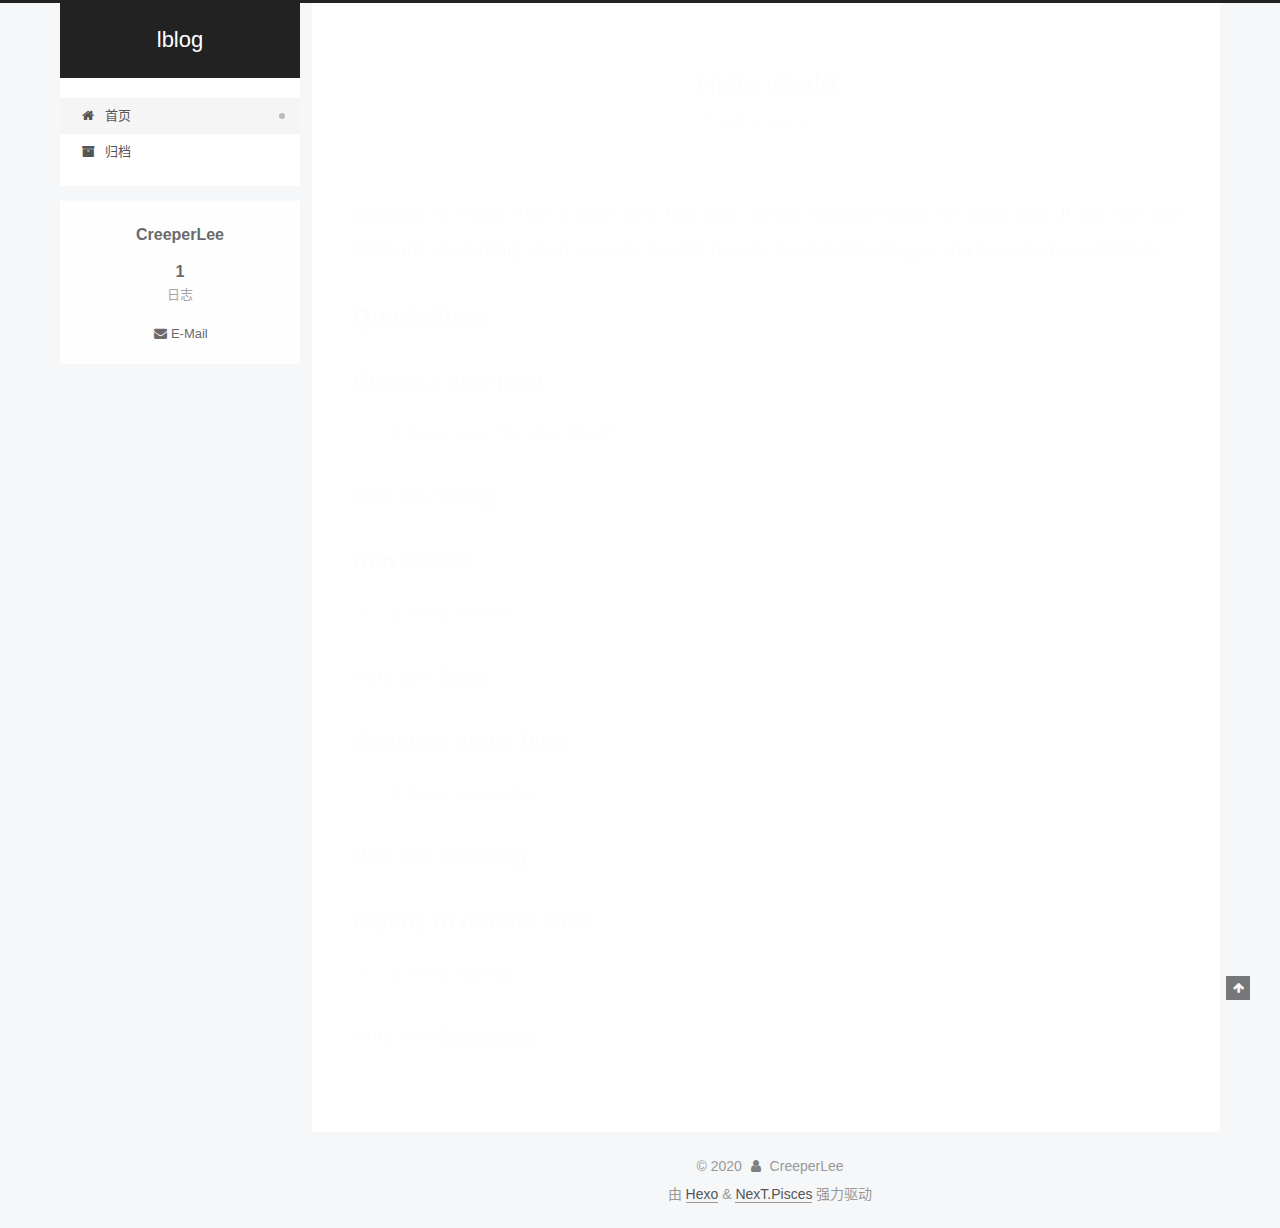
<file: index.html>
<!DOCTYPE html>
<html lang="zh-CN">
<head>
  <meta charset="UTF-8">
<meta name="viewport" content="width=device-width, initial-scale=1, maximum-scale=2">
<meta name="theme-color" content="#222">
<meta name="generator" content="Hexo 5.2.0">
  <link rel="apple-touch-icon" sizes="180x180" href="/images/apple-touch-icon-next.png">
  <link rel="icon" type="image/png" sizes="32x32" href="/images/favicon-32x32-next.png">
  <link rel="icon" type="image/png" sizes="16x16" href="/images/favicon-16x16-next.png">
  <link rel="mask-icon" href="/images/logo.svg" color="#222">

<link rel="stylesheet" href="/css/main.css">


<link rel="stylesheet" href="/lib/font-awesome/css/font-awesome.min.css">

<script id="hexo-configurations">
    var NexT = window.NexT || {};
    var CONFIG = {"hostname":"creeperlee.github.io","root":"/","scheme":"Pisces","version":"7.8.0","exturl":false,"sidebar":{"position":"left","display":"post","padding":18,"offset":12,"onmobile":false},"copycode":{"enable":false,"show_result":false,"style":null},"back2top":{"enable":true,"sidebar":false,"scrollpercent":false},"bookmark":{"enable":false,"color":"#222","save":"auto"},"fancybox":false,"mediumzoom":false,"lazyload":false,"pangu":false,"comments":{"style":"tabs","active":null,"storage":true,"lazyload":false,"nav":null},"algolia":{"hits":{"per_page":10},"labels":{"input_placeholder":"Search for Posts","hits_empty":"We didn't find any results for the search: ${query}","hits_stats":"${hits} results found in ${time} ms"}},"localsearch":{"enable":false,"trigger":"auto","top_n_per_article":1,"unescape":false,"preload":false},"motion":{"enable":true,"async":false,"transition":{"post_block":"fadeIn","post_header":"slideDownIn","post_body":"slideDownIn","coll_header":"slideLeftIn","sidebar":"slideUpIn"}}};
  </script>

  <meta property="og:type" content="website">
<meta property="og:title" content="lblog">
<meta property="og:url" content="https://creeperlee.github.io/index.html">
<meta property="og:site_name" content="lblog">
<meta property="og:locale" content="zh_CN">
<meta property="article:author" content="CreeperLee">
<meta name="twitter:card" content="summary">

<link rel="canonical" href="https://creeperlee.github.io/">


<script id="page-configurations">
  // https://hexo.io/docs/variables.html
  CONFIG.page = {
    sidebar: "",
    isHome : true,
    isPost : false,
    lang   : 'zh-CN'
  };
</script>

  <title>lblog</title>
  


  <script>
    var _hmt = _hmt || [];
    (function() {
      var hm = document.createElement("script");
      hm.src = "https://hm.baidu.com/hm.js?3cdf83dfaebdce81125031eaa1c841c0";
      var s = document.getElementsByTagName("script")[0];
      s.parentNode.insertBefore(hm, s);
    })();
  </script>




  <noscript>
  <style>
  .use-motion .brand,
  .use-motion .menu-item,
  .sidebar-inner,
  .use-motion .post-block,
  .use-motion .pagination,
  .use-motion .comments,
  .use-motion .post-header,
  .use-motion .post-body,
  .use-motion .collection-header { opacity: initial; }

  .use-motion .site-title,
  .use-motion .site-subtitle {
    opacity: initial;
    top: initial;
  }

  .use-motion .logo-line-before i { left: initial; }
  .use-motion .logo-line-after i { right: initial; }
  </style>
</noscript>

</head>

<body itemscope itemtype="http://schema.org/WebPage">
  <div class="container use-motion">
    <div class="headband"></div>

    <header class="header" itemscope itemtype="http://schema.org/WPHeader">
      <div class="header-inner"><div class="site-brand-container">
  <div class="site-nav-toggle">
    <div class="toggle" aria-label="切换导航栏">
      <span class="toggle-line toggle-line-first"></span>
      <span class="toggle-line toggle-line-middle"></span>
      <span class="toggle-line toggle-line-last"></span>
    </div>
  </div>

  <div class="site-meta">

    <a href="/" class="brand" rel="start">
      <span class="logo-line-before"><i></i></span>
      <h1 class="site-title">lblog</h1>
      <span class="logo-line-after"><i></i></span>
    </a>
  </div>

  <div class="site-nav-right">
    <div class="toggle popup-trigger">
    </div>
  </div>
</div>




<nav class="site-nav">
  <ul id="menu" class="menu">
        <li class="menu-item menu-item-home">

    <a href="/" rel="section"><i class="fa fa-fw fa-home"></i>首页</a>

  </li>
        <li class="menu-item menu-item-archives">

    <a href="/archives/" rel="section"><i class="fa fa-fw fa-archive"></i>归档</a>

  </li>
  </ul>
</nav>




</div>
    </header>

    
  <div class="back-to-top">
    <i class="fa fa-arrow-up"></i>
    <span>0%</span>
  </div>


    <main class="main">
      <div class="main-inner">
        <div class="content-wrap">
          

          <div class="content index posts-expand">
            
      
  
  
  <article itemscope itemtype="http://schema.org/Article" class="post-block" lang="zh-CN">
    <link itemprop="mainEntityOfPage" href="https://creeperlee.github.io/2020/11/07/hello-world/">

    <span hidden itemprop="author" itemscope itemtype="http://schema.org/Person">
      <meta itemprop="image" content="/images/avatar.gif">
      <meta itemprop="name" content="CreeperLee">
      <meta itemprop="description" content="">
    </span>

    <span hidden itemprop="publisher" itemscope itemtype="http://schema.org/Organization">
      <meta itemprop="name" content="lblog">
    </span>
      <header class="post-header">
        <h2 class="post-title" itemprop="name headline">
          
            <a href="/2020/11/07/hello-world/" class="post-title-link" itemprop="url">Hello World</a>
        </h2>

        <div class="post-meta">
            <span class="post-meta-item">
              <span class="post-meta-item-icon">
                <i class="fa fa-calendar-o"></i>
              </span>
              <span class="post-meta-item-text">发表于</span>
              

              <time title="创建时间：2020-11-07 14:43:28 / 修改时间：17:24:37" itemprop="dateCreated datePublished" datetime="2020-11-07T14:43:28+08:00">2020-11-07</time>
            </span>

          

        </div>
      </header>

    
    
    
    <div class="post-body" itemprop="articleBody">

      
          <p>Welcome to <a target="_blank" rel="noopener" href="https://hexo.io/">Hexo</a>! This is your very first post. Check <a target="_blank" rel="noopener" href="https://hexo.io/docs/">documentation</a> for more info. If you get any problems when using Hexo, you can find the answer in <a target="_blank" rel="noopener" href="https://hexo.io/docs/troubleshooting.html">troubleshooting</a> or you can ask me on <a target="_blank" rel="noopener" href="https://github.com/hexojs/hexo/issues">GitHub</a>.</p>
<h2 id="Quick-Start"><a href="#Quick-Start" class="headerlink" title="Quick Start"></a>Quick Start</h2><h3 id="Create-a-new-post"><a href="#Create-a-new-post" class="headerlink" title="Create a new post"></a>Create a new post</h3><figure class="highlight plain"><table><tr><td class="gutter"><pre><span class="line">1</span><br></pre></td><td class="code"><pre><span class="line">$ hexo new &quot;My New Post&quot;</span><br></pre></td></tr></table></figure>

<p>More info: <a target="_blank" rel="noopener" href="https://hexo.io/docs/writing.html">Writing</a></p>
<h3 id="Run-server"><a href="#Run-server" class="headerlink" title="Run server"></a>Run server</h3><figure class="highlight bash"><table><tr><td class="gutter"><pre><span class="line">1</span><br></pre></td><td class="code"><pre><span class="line">$ hexo server</span><br></pre></td></tr></table></figure>

<p>More info: <a target="_blank" rel="noopener" href="https://hexo.io/docs/server.html">Server</a></p>
<h3 id="Generate-static-files"><a href="#Generate-static-files" class="headerlink" title="Generate static files"></a>Generate static files</h3><figure class="highlight bash"><table><tr><td class="gutter"><pre><span class="line">1</span><br></pre></td><td class="code"><pre><span class="line">$ hexo generate</span><br></pre></td></tr></table></figure>

<p>More info: <a target="_blank" rel="noopener" href="https://hexo.io/docs/generating.html">Generating</a></p>
<h3 id="Deploy-to-remote-sites"><a href="#Deploy-to-remote-sites" class="headerlink" title="Deploy to remote sites"></a>Deploy to remote sites</h3><figure class="highlight bash"><table><tr><td class="gutter"><pre><span class="line">1</span><br></pre></td><td class="code"><pre><span class="line">$ hexo deploy</span><br></pre></td></tr></table></figure>

<p>More info: <a target="_blank" rel="noopener" href="https://hexo.io/docs/one-command-deployment.html">Deployment</a></p>

      
    </div>

    
    
    
      <footer class="post-footer">
        <div class="post-eof"></div>
      </footer>
  </article>
  
  
  


  



          </div>
          

<script>
  window.addEventListener('tabs:register', () => {
    let { activeClass } = CONFIG.comments;
    if (CONFIG.comments.storage) {
      activeClass = localStorage.getItem('comments_active') || activeClass;
    }
    if (activeClass) {
      let activeTab = document.querySelector(`a[href="#comment-${activeClass}"]`);
      if (activeTab) {
        activeTab.click();
      }
    }
  });
  if (CONFIG.comments.storage) {
    window.addEventListener('tabs:click', event => {
      if (!event.target.matches('.tabs-comment .tab-content .tab-pane')) return;
      let commentClass = event.target.classList[1];
      localStorage.setItem('comments_active', commentClass);
    });
  }
</script>

        </div>
          
  
  <div class="toggle sidebar-toggle">
    <span class="toggle-line toggle-line-first"></span>
    <span class="toggle-line toggle-line-middle"></span>
    <span class="toggle-line toggle-line-last"></span>
  </div>

  <aside class="sidebar">
    <div class="sidebar-inner">

      <ul class="sidebar-nav motion-element">
        <li class="sidebar-nav-toc">
          文章目录
        </li>
        <li class="sidebar-nav-overview">
          站点概览
        </li>
      </ul>

      <!--noindex-->
      <div class="post-toc-wrap sidebar-panel">
      </div>
      <!--/noindex-->

      <div class="site-overview-wrap sidebar-panel">
        <div class="site-author motion-element" itemprop="author" itemscope itemtype="http://schema.org/Person">
  <p class="site-author-name" itemprop="name">CreeperLee</p>
  <div class="site-description" itemprop="description"></div>
</div>
<div class="site-state-wrap motion-element">
  <nav class="site-state">
      <div class="site-state-item site-state-posts">
          <a href="/archives/">
        
          <span class="site-state-item-count">1</span>
          <span class="site-state-item-name">日志</span>
        </a>
      </div>
  </nav>
</div>
  <div class="links-of-author motion-element">
      <span class="links-of-author-item">
        <a href="mailto:creeperlee@qq.com" title="E-Mail → mailto:creeperlee@qq.com" rel="noopener" target="_blank"><i class="fa fa-fw fa-envelope"></i>E-Mail</a>
      </span>
  </div>



      </div>

    </div>
  </aside>
  <div id="sidebar-dimmer"></div>


      </div>
    </main>

    <footer class="footer">
      <div class="footer-inner">
        

        

<div class="copyright">
  
  &copy; 
  <span itemprop="copyrightYear">2020</span>
  <span class="with-love">
    <i class="fa fa-user"></i>
  </span>
  <span class="author" itemprop="copyrightHolder">CreeperLee</span>
</div>
  <div class="powered-by">由 <a href="https://hexo.io/" class="theme-link" rel="noopener" target="_blank">Hexo</a> & <a href="https://pisces.theme-next.org/" class="theme-link" rel="noopener" target="_blank">NexT.Pisces</a> 强力驱动
  </div>

        








      </div>
    </footer>
  </div>

  
  <script src="/lib/anime.min.js"></script>
  <script src="/lib/velocity/velocity.min.js"></script>
  <script src="/lib/velocity/velocity.ui.min.js"></script>

<script src="/js/utils.js"></script>

<script src="/js/motion.js"></script>


<script src="/js/schemes/pisces.js"></script>


<script src="/js/next-boot.js"></script>




  















  

  

</body>
</html>
</file>
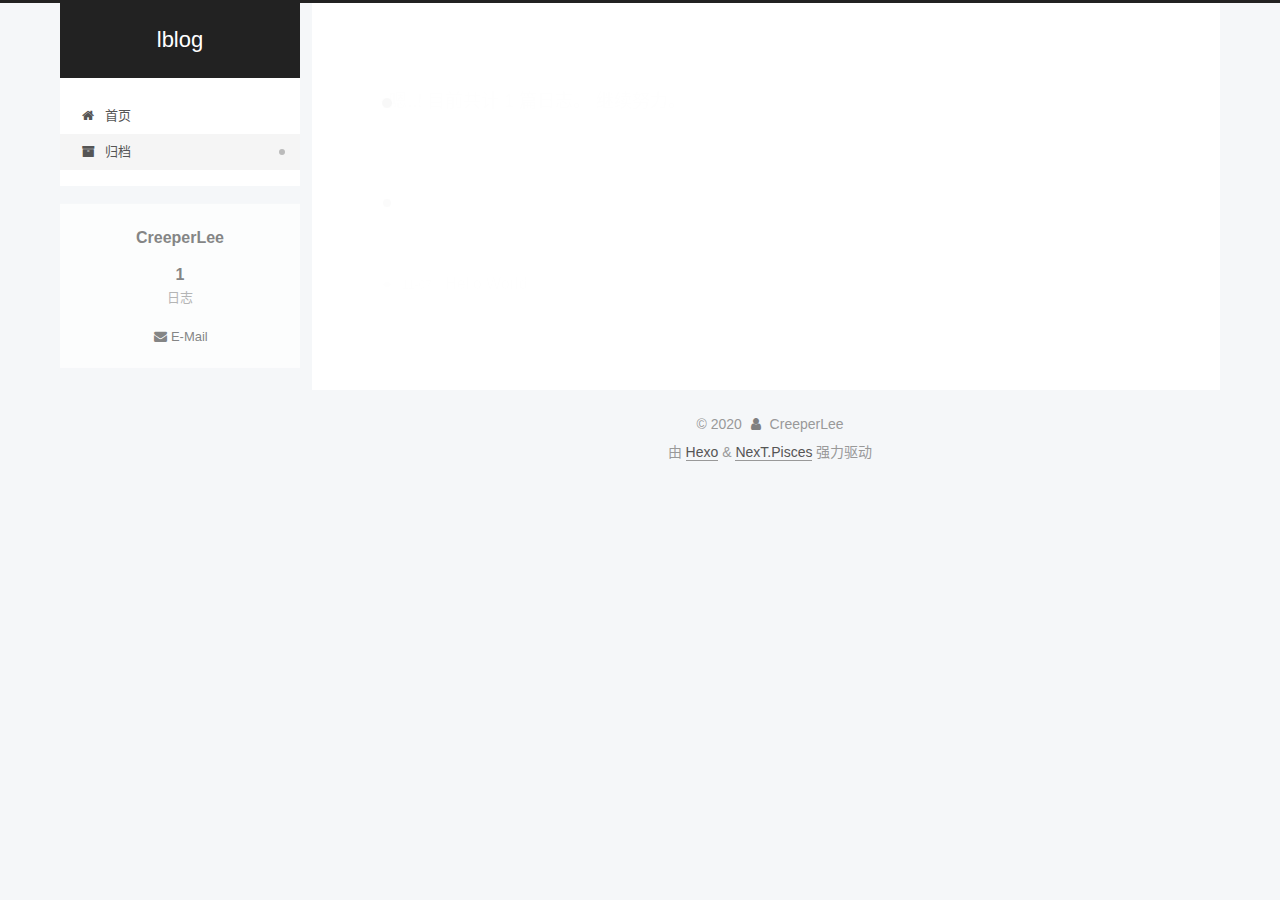
<file: archives/index.html>
<!DOCTYPE html>
<html lang="zh-CN">
<head>
  <meta charset="UTF-8">
<meta name="viewport" content="width=device-width, initial-scale=1, maximum-scale=2">
<meta name="theme-color" content="#222">
<meta name="generator" content="Hexo 5.2.0">
  <link rel="apple-touch-icon" sizes="180x180" href="/images/apple-touch-icon-next.png">
  <link rel="icon" type="image/png" sizes="32x32" href="/images/favicon-32x32-next.png">
  <link rel="icon" type="image/png" sizes="16x16" href="/images/favicon-16x16-next.png">
  <link rel="mask-icon" href="/images/logo.svg" color="#222">

<link rel="stylesheet" href="/css/main.css">


<link rel="stylesheet" href="/lib/font-awesome/css/font-awesome.min.css">

<script id="hexo-configurations">
    var NexT = window.NexT || {};
    var CONFIG = {"hostname":"creeperlee.github.io","root":"/","scheme":"Pisces","version":"7.8.0","exturl":false,"sidebar":{"position":"left","display":"post","padding":18,"offset":12,"onmobile":false},"copycode":{"enable":false,"show_result":false,"style":null},"back2top":{"enable":true,"sidebar":false,"scrollpercent":false},"bookmark":{"enable":false,"color":"#222","save":"auto"},"fancybox":false,"mediumzoom":false,"lazyload":false,"pangu":false,"comments":{"style":"tabs","active":null,"storage":true,"lazyload":false,"nav":null},"algolia":{"hits":{"per_page":10},"labels":{"input_placeholder":"Search for Posts","hits_empty":"We didn't find any results for the search: ${query}","hits_stats":"${hits} results found in ${time} ms"}},"localsearch":{"enable":false,"trigger":"auto","top_n_per_article":1,"unescape":false,"preload":false},"motion":{"enable":true,"async":false,"transition":{"post_block":"fadeIn","post_header":"slideDownIn","post_body":"slideDownIn","coll_header":"slideLeftIn","sidebar":"slideUpIn"}}};
  </script>

  <meta property="og:type" content="website">
<meta property="og:title" content="lblog">
<meta property="og:url" content="https://creeperlee.github.io/archives/index.html">
<meta property="og:site_name" content="lblog">
<meta property="og:locale" content="zh_CN">
<meta property="article:author" content="CreeperLee">
<meta name="twitter:card" content="summary">

<link rel="canonical" href="https://creeperlee.github.io/archives/">


<script id="page-configurations">
  // https://hexo.io/docs/variables.html
  CONFIG.page = {
    sidebar: "",
    isHome : false,
    isPost : false,
    lang   : 'zh-CN'
  };
</script>

  <title>归档 | lblog</title>
  


  <script>
    var _hmt = _hmt || [];
    (function() {
      var hm = document.createElement("script");
      hm.src = "https://hm.baidu.com/hm.js?3cdf83dfaebdce81125031eaa1c841c0";
      var s = document.getElementsByTagName("script")[0];
      s.parentNode.insertBefore(hm, s);
    })();
  </script>




  <noscript>
  <style>
  .use-motion .brand,
  .use-motion .menu-item,
  .sidebar-inner,
  .use-motion .post-block,
  .use-motion .pagination,
  .use-motion .comments,
  .use-motion .post-header,
  .use-motion .post-body,
  .use-motion .collection-header { opacity: initial; }

  .use-motion .site-title,
  .use-motion .site-subtitle {
    opacity: initial;
    top: initial;
  }

  .use-motion .logo-line-before i { left: initial; }
  .use-motion .logo-line-after i { right: initial; }
  </style>
</noscript>

</head>

<body itemscope itemtype="http://schema.org/WebPage">
  <div class="container use-motion">
    <div class="headband"></div>

    <header class="header" itemscope itemtype="http://schema.org/WPHeader">
      <div class="header-inner"><div class="site-brand-container">
  <div class="site-nav-toggle">
    <div class="toggle" aria-label="切换导航栏">
      <span class="toggle-line toggle-line-first"></span>
      <span class="toggle-line toggle-line-middle"></span>
      <span class="toggle-line toggle-line-last"></span>
    </div>
  </div>

  <div class="site-meta">

    <a href="/" class="brand" rel="start">
      <span class="logo-line-before"><i></i></span>
      <h1 class="site-title">lblog</h1>
      <span class="logo-line-after"><i></i></span>
    </a>
  </div>

  <div class="site-nav-right">
    <div class="toggle popup-trigger">
    </div>
  </div>
</div>




<nav class="site-nav">
  <ul id="menu" class="menu">
        <li class="menu-item menu-item-home">

    <a href="/" rel="section"><i class="fa fa-fw fa-home"></i>首页</a>

  </li>
        <li class="menu-item menu-item-archives">

    <a href="/archives/" rel="section"><i class="fa fa-fw fa-archive"></i>归档</a>

  </li>
  </ul>
</nav>




</div>
    </header>

    
  <div class="back-to-top">
    <i class="fa fa-arrow-up"></i>
    <span>0%</span>
  </div>


    <main class="main">
      <div class="main-inner">
        <div class="content-wrap">
          

          <div class="content archive">
            

  
  
  
  <div class="post-block">
    <div class="posts-collapse">
      <div class="collection-title">
        <span class="collection-header">嗯..! 目前共计 1 篇日志。 继续努力。</span>
      </div>

      
    <div class="collection-year">
      <span class="collection-header">2020</span>
    </div>

  <article itemscope itemtype="http://schema.org/Article">
    <header class="post-header">

      <div class="post-meta">
        <time itemprop="dateCreated"
              datetime="2020-11-07T14:43:28+08:00"
              content="2020-11-07">
          11-07
        </time>
      </div>

      <div class="post-title">
          <a class="post-title-link" href="/2020/11/07/hello-world/" itemprop="url">
            <span itemprop="name">Hello World</span>
          </a>
      </div>

    </header>
  </article>


    </div>
  </div>
  
  
  

  



          </div>
          

<script>
  window.addEventListener('tabs:register', () => {
    let { activeClass } = CONFIG.comments;
    if (CONFIG.comments.storage) {
      activeClass = localStorage.getItem('comments_active') || activeClass;
    }
    if (activeClass) {
      let activeTab = document.querySelector(`a[href="#comment-${activeClass}"]`);
      if (activeTab) {
        activeTab.click();
      }
    }
  });
  if (CONFIG.comments.storage) {
    window.addEventListener('tabs:click', event => {
      if (!event.target.matches('.tabs-comment .tab-content .tab-pane')) return;
      let commentClass = event.target.classList[1];
      localStorage.setItem('comments_active', commentClass);
    });
  }
</script>

        </div>
          
  
  <div class="toggle sidebar-toggle">
    <span class="toggle-line toggle-line-first"></span>
    <span class="toggle-line toggle-line-middle"></span>
    <span class="toggle-line toggle-line-last"></span>
  </div>

  <aside class="sidebar">
    <div class="sidebar-inner">

      <ul class="sidebar-nav motion-element">
        <li class="sidebar-nav-toc">
          文章目录
        </li>
        <li class="sidebar-nav-overview">
          站点概览
        </li>
      </ul>

      <!--noindex-->
      <div class="post-toc-wrap sidebar-panel">
      </div>
      <!--/noindex-->

      <div class="site-overview-wrap sidebar-panel">
        <div class="site-author motion-element" itemprop="author" itemscope itemtype="http://schema.org/Person">
  <p class="site-author-name" itemprop="name">CreeperLee</p>
  <div class="site-description" itemprop="description"></div>
</div>
<div class="site-state-wrap motion-element">
  <nav class="site-state">
      <div class="site-state-item site-state-posts">
          <a href="/archives/">
        
          <span class="site-state-item-count">1</span>
          <span class="site-state-item-name">日志</span>
        </a>
      </div>
  </nav>
</div>
  <div class="links-of-author motion-element">
      <span class="links-of-author-item">
        <a href="mailto:creeperlee@qq.com" title="E-Mail → mailto:creeperlee@qq.com" rel="noopener" target="_blank"><i class="fa fa-fw fa-envelope"></i>E-Mail</a>
      </span>
  </div>



      </div>

    </div>
  </aside>
  <div id="sidebar-dimmer"></div>


      </div>
    </main>

    <footer class="footer">
      <div class="footer-inner">
        

        

<div class="copyright">
  
  &copy; 
  <span itemprop="copyrightYear">2020</span>
  <span class="with-love">
    <i class="fa fa-user"></i>
  </span>
  <span class="author" itemprop="copyrightHolder">CreeperLee</span>
</div>
  <div class="powered-by">由 <a href="https://hexo.io/" class="theme-link" rel="noopener" target="_blank">Hexo</a> & <a href="https://pisces.theme-next.org/" class="theme-link" rel="noopener" target="_blank">NexT.Pisces</a> 强力驱动
  </div>

        








      </div>
    </footer>
  </div>

  
  <script src="/lib/anime.min.js"></script>
  <script src="/lib/velocity/velocity.min.js"></script>
  <script src="/lib/velocity/velocity.ui.min.js"></script>

<script src="/js/utils.js"></script>

<script src="/js/motion.js"></script>


<script src="/js/schemes/pisces.js"></script>


<script src="/js/next-boot.js"></script>




  















  

  

</body>
</html>
</file>
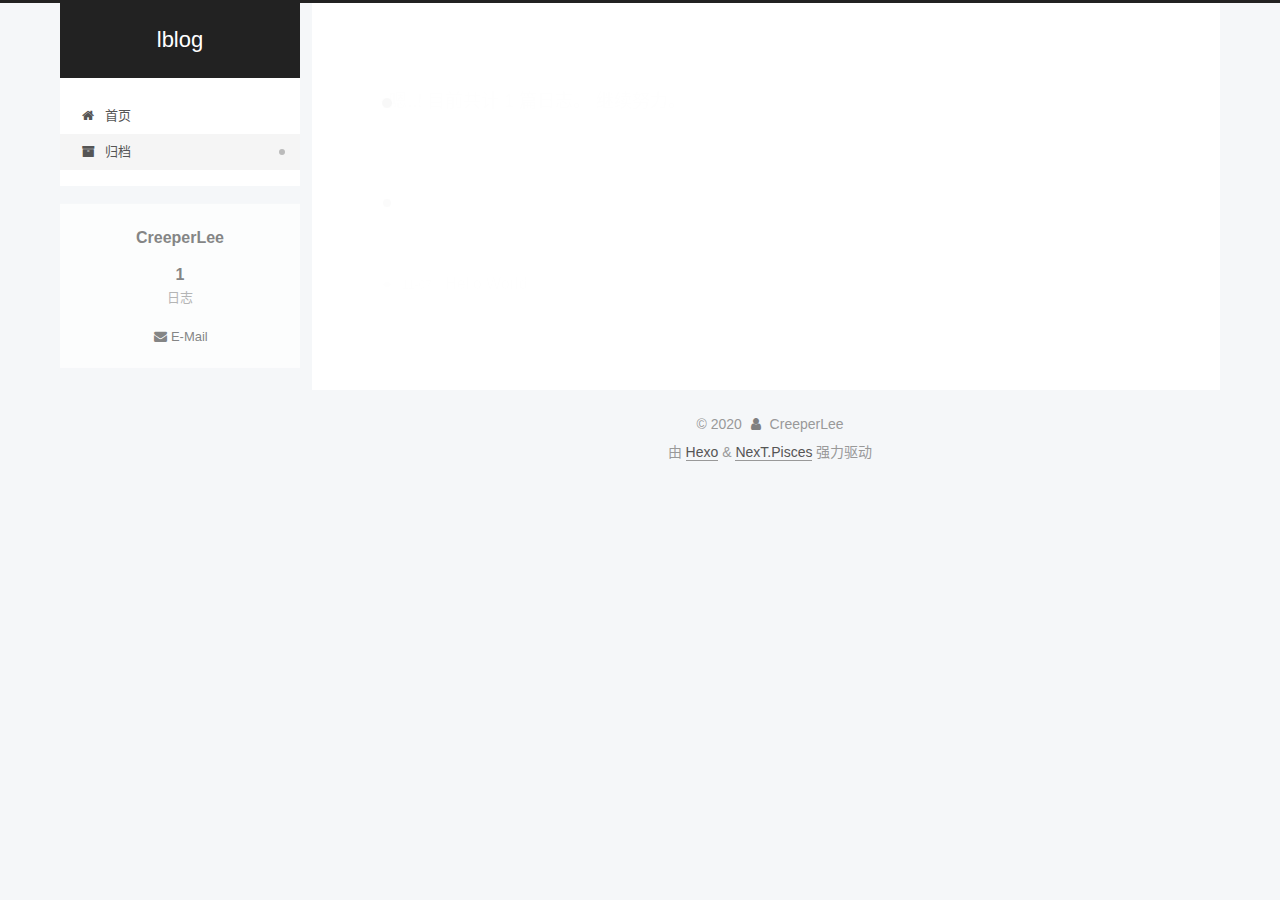
<file: archives/2020/index.html>
<!DOCTYPE html>
<html lang="zh-CN">
<head>
  <meta charset="UTF-8">
<meta name="viewport" content="width=device-width, initial-scale=1, maximum-scale=2">
<meta name="theme-color" content="#222">
<meta name="generator" content="Hexo 5.2.0">
  <link rel="apple-touch-icon" sizes="180x180" href="/images/apple-touch-icon-next.png">
  <link rel="icon" type="image/png" sizes="32x32" href="/images/favicon-32x32-next.png">
  <link rel="icon" type="image/png" sizes="16x16" href="/images/favicon-16x16-next.png">
  <link rel="mask-icon" href="/images/logo.svg" color="#222">

<link rel="stylesheet" href="/css/main.css">


<link rel="stylesheet" href="/lib/font-awesome/css/font-awesome.min.css">

<script id="hexo-configurations">
    var NexT = window.NexT || {};
    var CONFIG = {"hostname":"creeperlee.github.io","root":"/","scheme":"Pisces","version":"7.8.0","exturl":false,"sidebar":{"position":"left","display":"post","padding":18,"offset":12,"onmobile":false},"copycode":{"enable":false,"show_result":false,"style":null},"back2top":{"enable":true,"sidebar":false,"scrollpercent":false},"bookmark":{"enable":false,"color":"#222","save":"auto"},"fancybox":false,"mediumzoom":false,"lazyload":false,"pangu":false,"comments":{"style":"tabs","active":null,"storage":true,"lazyload":false,"nav":null},"algolia":{"hits":{"per_page":10},"labels":{"input_placeholder":"Search for Posts","hits_empty":"We didn't find any results for the search: ${query}","hits_stats":"${hits} results found in ${time} ms"}},"localsearch":{"enable":false,"trigger":"auto","top_n_per_article":1,"unescape":false,"preload":false},"motion":{"enable":true,"async":false,"transition":{"post_block":"fadeIn","post_header":"slideDownIn","post_body":"slideDownIn","coll_header":"slideLeftIn","sidebar":"slideUpIn"}}};
  </script>

  <meta property="og:type" content="website">
<meta property="og:title" content="lblog">
<meta property="og:url" content="https://creeperlee.github.io/archives/2020/index.html">
<meta property="og:site_name" content="lblog">
<meta property="og:locale" content="zh_CN">
<meta property="article:author" content="CreeperLee">
<meta name="twitter:card" content="summary">

<link rel="canonical" href="https://creeperlee.github.io/archives/2020/">


<script id="page-configurations">
  // https://hexo.io/docs/variables.html
  CONFIG.page = {
    sidebar: "",
    isHome : false,
    isPost : false,
    lang   : 'zh-CN'
  };
</script>

  <title>归档 | lblog</title>
  


  <script>
    var _hmt = _hmt || [];
    (function() {
      var hm = document.createElement("script");
      hm.src = "https://hm.baidu.com/hm.js?3cdf83dfaebdce81125031eaa1c841c0";
      var s = document.getElementsByTagName("script")[0];
      s.parentNode.insertBefore(hm, s);
    })();
  </script>




  <noscript>
  <style>
  .use-motion .brand,
  .use-motion .menu-item,
  .sidebar-inner,
  .use-motion .post-block,
  .use-motion .pagination,
  .use-motion .comments,
  .use-motion .post-header,
  .use-motion .post-body,
  .use-motion .collection-header { opacity: initial; }

  .use-motion .site-title,
  .use-motion .site-subtitle {
    opacity: initial;
    top: initial;
  }

  .use-motion .logo-line-before i { left: initial; }
  .use-motion .logo-line-after i { right: initial; }
  </style>
</noscript>

</head>

<body itemscope itemtype="http://schema.org/WebPage">
  <div class="container use-motion">
    <div class="headband"></div>

    <header class="header" itemscope itemtype="http://schema.org/WPHeader">
      <div class="header-inner"><div class="site-brand-container">
  <div class="site-nav-toggle">
    <div class="toggle" aria-label="切换导航栏">
      <span class="toggle-line toggle-line-first"></span>
      <span class="toggle-line toggle-line-middle"></span>
      <span class="toggle-line toggle-line-last"></span>
    </div>
  </div>

  <div class="site-meta">

    <a href="/" class="brand" rel="start">
      <span class="logo-line-before"><i></i></span>
      <h1 class="site-title">lblog</h1>
      <span class="logo-line-after"><i></i></span>
    </a>
  </div>

  <div class="site-nav-right">
    <div class="toggle popup-trigger">
    </div>
  </div>
</div>




<nav class="site-nav">
  <ul id="menu" class="menu">
        <li class="menu-item menu-item-home">

    <a href="/" rel="section"><i class="fa fa-fw fa-home"></i>首页</a>

  </li>
        <li class="menu-item menu-item-archives">

    <a href="/archives/" rel="section"><i class="fa fa-fw fa-archive"></i>归档</a>

  </li>
  </ul>
</nav>




</div>
    </header>

    
  <div class="back-to-top">
    <i class="fa fa-arrow-up"></i>
    <span>0%</span>
  </div>


    <main class="main">
      <div class="main-inner">
        <div class="content-wrap">
          

          <div class="content archive">
            

  
  
  
  <div class="post-block">
    <div class="posts-collapse">
      <div class="collection-title">
        <span class="collection-header">嗯..! 目前共计 1 篇日志。 继续努力。</span>
      </div>

      
    <div class="collection-year">
      <span class="collection-header">2020</span>
    </div>

  <article itemscope itemtype="http://schema.org/Article">
    <header class="post-header">

      <div class="post-meta">
        <time itemprop="dateCreated"
              datetime="2020-11-07T14:43:28+08:00"
              content="2020-11-07">
          11-07
        </time>
      </div>

      <div class="post-title">
          <a class="post-title-link" href="/2020/11/07/hello-world/" itemprop="url">
            <span itemprop="name">Hello World</span>
          </a>
      </div>

    </header>
  </article>


    </div>
  </div>
  
  
  

  



          </div>
          

<script>
  window.addEventListener('tabs:register', () => {
    let { activeClass } = CONFIG.comments;
    if (CONFIG.comments.storage) {
      activeClass = localStorage.getItem('comments_active') || activeClass;
    }
    if (activeClass) {
      let activeTab = document.querySelector(`a[href="#comment-${activeClass}"]`);
      if (activeTab) {
        activeTab.click();
      }
    }
  });
  if (CONFIG.comments.storage) {
    window.addEventListener('tabs:click', event => {
      if (!event.target.matches('.tabs-comment .tab-content .tab-pane')) return;
      let commentClass = event.target.classList[1];
      localStorage.setItem('comments_active', commentClass);
    });
  }
</script>

        </div>
          
  
  <div class="toggle sidebar-toggle">
    <span class="toggle-line toggle-line-first"></span>
    <span class="toggle-line toggle-line-middle"></span>
    <span class="toggle-line toggle-line-last"></span>
  </div>

  <aside class="sidebar">
    <div class="sidebar-inner">

      <ul class="sidebar-nav motion-element">
        <li class="sidebar-nav-toc">
          文章目录
        </li>
        <li class="sidebar-nav-overview">
          站点概览
        </li>
      </ul>

      <!--noindex-->
      <div class="post-toc-wrap sidebar-panel">
      </div>
      <!--/noindex-->

      <div class="site-overview-wrap sidebar-panel">
        <div class="site-author motion-element" itemprop="author" itemscope itemtype="http://schema.org/Person">
  <p class="site-author-name" itemprop="name">CreeperLee</p>
  <div class="site-description" itemprop="description"></div>
</div>
<div class="site-state-wrap motion-element">
  <nav class="site-state">
      <div class="site-state-item site-state-posts">
          <a href="/archives/">
        
          <span class="site-state-item-count">1</span>
          <span class="site-state-item-name">日志</span>
        </a>
      </div>
  </nav>
</div>
  <div class="links-of-author motion-element">
      <span class="links-of-author-item">
        <a href="mailto:creeperlee@qq.com" title="E-Mail → mailto:creeperlee@qq.com" rel="noopener" target="_blank"><i class="fa fa-fw fa-envelope"></i>E-Mail</a>
      </span>
  </div>



      </div>

    </div>
  </aside>
  <div id="sidebar-dimmer"></div>


      </div>
    </main>

    <footer class="footer">
      <div class="footer-inner">
        

        

<div class="copyright">
  
  &copy; 
  <span itemprop="copyrightYear">2020</span>
  <span class="with-love">
    <i class="fa fa-user"></i>
  </span>
  <span class="author" itemprop="copyrightHolder">CreeperLee</span>
</div>
  <div class="powered-by">由 <a href="https://hexo.io/" class="theme-link" rel="noopener" target="_blank">Hexo</a> & <a href="https://pisces.theme-next.org/" class="theme-link" rel="noopener" target="_blank">NexT.Pisces</a> 强力驱动
  </div>

        








      </div>
    </footer>
  </div>

  
  <script src="/lib/anime.min.js"></script>
  <script src="/lib/velocity/velocity.min.js"></script>
  <script src="/lib/velocity/velocity.ui.min.js"></script>

<script src="/js/utils.js"></script>

<script src="/js/motion.js"></script>


<script src="/js/schemes/pisces.js"></script>


<script src="/js/next-boot.js"></script>




  















  

  

</body>
</html>
</file>
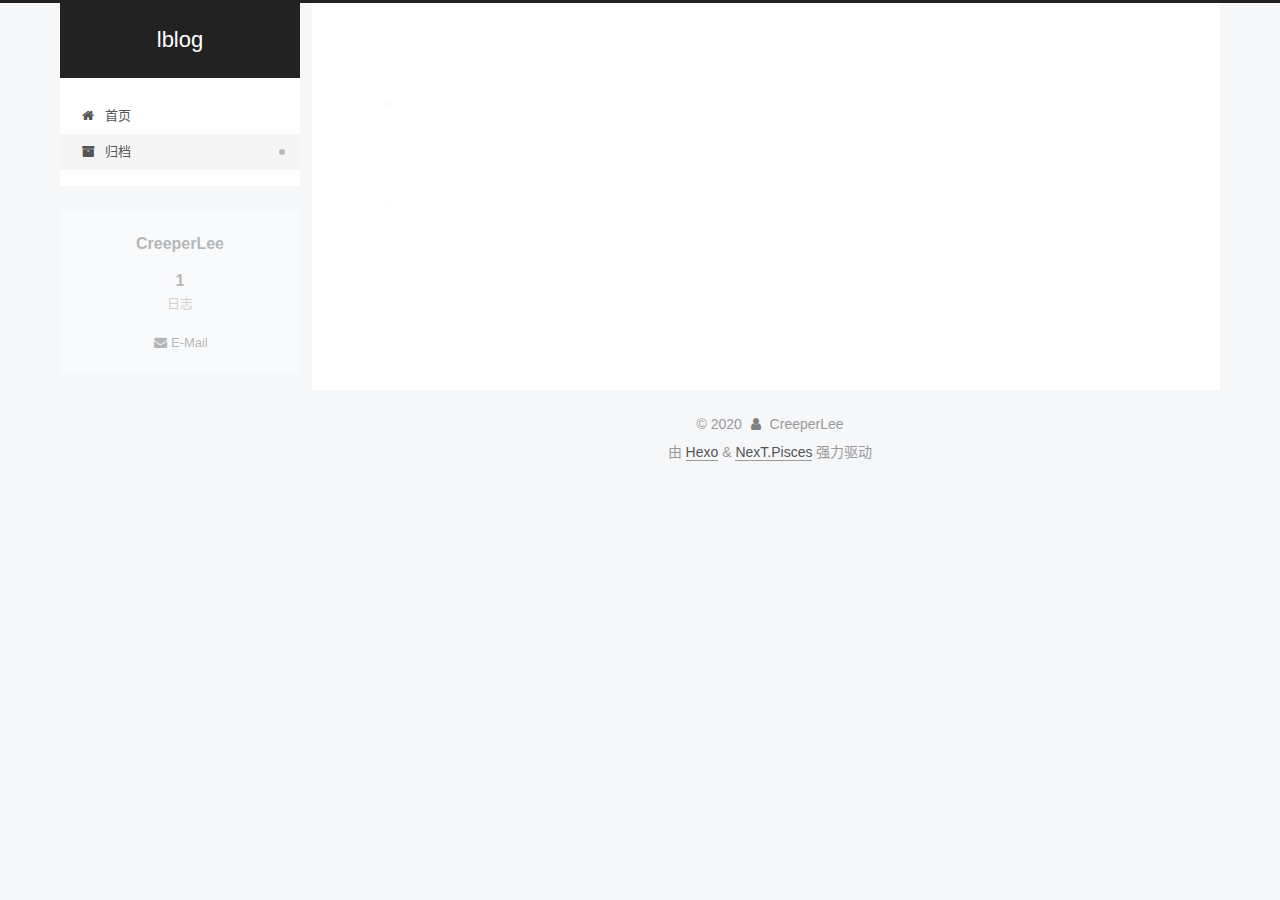
<file: archives/2020/11/index.html>
<!DOCTYPE html>
<html lang="zh-CN">
<head>
  <meta charset="UTF-8">
<meta name="viewport" content="width=device-width, initial-scale=1, maximum-scale=2">
<meta name="theme-color" content="#222">
<meta name="generator" content="Hexo 5.2.0">
  <link rel="apple-touch-icon" sizes="180x180" href="/images/apple-touch-icon-next.png">
  <link rel="icon" type="image/png" sizes="32x32" href="/images/favicon-32x32-next.png">
  <link rel="icon" type="image/png" sizes="16x16" href="/images/favicon-16x16-next.png">
  <link rel="mask-icon" href="/images/logo.svg" color="#222">

<link rel="stylesheet" href="/css/main.css">


<link rel="stylesheet" href="/lib/font-awesome/css/font-awesome.min.css">

<script id="hexo-configurations">
    var NexT = window.NexT || {};
    var CONFIG = {"hostname":"creeperlee.github.io","root":"/","scheme":"Pisces","version":"7.8.0","exturl":false,"sidebar":{"position":"left","display":"post","padding":18,"offset":12,"onmobile":false},"copycode":{"enable":false,"show_result":false,"style":null},"back2top":{"enable":true,"sidebar":false,"scrollpercent":false},"bookmark":{"enable":false,"color":"#222","save":"auto"},"fancybox":false,"mediumzoom":false,"lazyload":false,"pangu":false,"comments":{"style":"tabs","active":null,"storage":true,"lazyload":false,"nav":null},"algolia":{"hits":{"per_page":10},"labels":{"input_placeholder":"Search for Posts","hits_empty":"We didn't find any results for the search: ${query}","hits_stats":"${hits} results found in ${time} ms"}},"localsearch":{"enable":false,"trigger":"auto","top_n_per_article":1,"unescape":false,"preload":false},"motion":{"enable":true,"async":false,"transition":{"post_block":"fadeIn","post_header":"slideDownIn","post_body":"slideDownIn","coll_header":"slideLeftIn","sidebar":"slideUpIn"}}};
  </script>

  <meta property="og:type" content="website">
<meta property="og:title" content="lblog">
<meta property="og:url" content="https://creeperlee.github.io/archives/2020/11/index.html">
<meta property="og:site_name" content="lblog">
<meta property="og:locale" content="zh_CN">
<meta property="article:author" content="CreeperLee">
<meta name="twitter:card" content="summary">

<link rel="canonical" href="https://creeperlee.github.io/archives/2020/11/">


<script id="page-configurations">
  // https://hexo.io/docs/variables.html
  CONFIG.page = {
    sidebar: "",
    isHome : false,
    isPost : false,
    lang   : 'zh-CN'
  };
</script>

  <title>归档 | lblog</title>
  


  <script>
    var _hmt = _hmt || [];
    (function() {
      var hm = document.createElement("script");
      hm.src = "https://hm.baidu.com/hm.js?3cdf83dfaebdce81125031eaa1c841c0";
      var s = document.getElementsByTagName("script")[0];
      s.parentNode.insertBefore(hm, s);
    })();
  </script>




  <noscript>
  <style>
  .use-motion .brand,
  .use-motion .menu-item,
  .sidebar-inner,
  .use-motion .post-block,
  .use-motion .pagination,
  .use-motion .comments,
  .use-motion .post-header,
  .use-motion .post-body,
  .use-motion .collection-header { opacity: initial; }

  .use-motion .site-title,
  .use-motion .site-subtitle {
    opacity: initial;
    top: initial;
  }

  .use-motion .logo-line-before i { left: initial; }
  .use-motion .logo-line-after i { right: initial; }
  </style>
</noscript>

</head>

<body itemscope itemtype="http://schema.org/WebPage">
  <div class="container use-motion">
    <div class="headband"></div>

    <header class="header" itemscope itemtype="http://schema.org/WPHeader">
      <div class="header-inner"><div class="site-brand-container">
  <div class="site-nav-toggle">
    <div class="toggle" aria-label="切换导航栏">
      <span class="toggle-line toggle-line-first"></span>
      <span class="toggle-line toggle-line-middle"></span>
      <span class="toggle-line toggle-line-last"></span>
    </div>
  </div>

  <div class="site-meta">

    <a href="/" class="brand" rel="start">
      <span class="logo-line-before"><i></i></span>
      <h1 class="site-title">lblog</h1>
      <span class="logo-line-after"><i></i></span>
    </a>
  </div>

  <div class="site-nav-right">
    <div class="toggle popup-trigger">
    </div>
  </div>
</div>




<nav class="site-nav">
  <ul id="menu" class="menu">
        <li class="menu-item menu-item-home">

    <a href="/" rel="section"><i class="fa fa-fw fa-home"></i>首页</a>

  </li>
        <li class="menu-item menu-item-archives">

    <a href="/archives/" rel="section"><i class="fa fa-fw fa-archive"></i>归档</a>

  </li>
  </ul>
</nav>




</div>
    </header>

    
  <div class="back-to-top">
    <i class="fa fa-arrow-up"></i>
    <span>0%</span>
  </div>


    <main class="main">
      <div class="main-inner">
        <div class="content-wrap">
          

          <div class="content archive">
            

  
  
  
  <div class="post-block">
    <div class="posts-collapse">
      <div class="collection-title">
        <span class="collection-header">嗯..! 目前共计 1 篇日志。 继续努力。</span>
      </div>

      
    <div class="collection-year">
      <span class="collection-header">2020</span>
    </div>

  <article itemscope itemtype="http://schema.org/Article">
    <header class="post-header">

      <div class="post-meta">
        <time itemprop="dateCreated"
              datetime="2020-11-07T14:43:28+08:00"
              content="2020-11-07">
          11-07
        </time>
      </div>

      <div class="post-title">
          <a class="post-title-link" href="/2020/11/07/hello-world/" itemprop="url">
            <span itemprop="name">Hello World</span>
          </a>
      </div>

    </header>
  </article>


    </div>
  </div>
  
  
  

  



          </div>
          

<script>
  window.addEventListener('tabs:register', () => {
    let { activeClass } = CONFIG.comments;
    if (CONFIG.comments.storage) {
      activeClass = localStorage.getItem('comments_active') || activeClass;
    }
    if (activeClass) {
      let activeTab = document.querySelector(`a[href="#comment-${activeClass}"]`);
      if (activeTab) {
        activeTab.click();
      }
    }
  });
  if (CONFIG.comments.storage) {
    window.addEventListener('tabs:click', event => {
      if (!event.target.matches('.tabs-comment .tab-content .tab-pane')) return;
      let commentClass = event.target.classList[1];
      localStorage.setItem('comments_active', commentClass);
    });
  }
</script>

        </div>
          
  
  <div class="toggle sidebar-toggle">
    <span class="toggle-line toggle-line-first"></span>
    <span class="toggle-line toggle-line-middle"></span>
    <span class="toggle-line toggle-line-last"></span>
  </div>

  <aside class="sidebar">
    <div class="sidebar-inner">

      <ul class="sidebar-nav motion-element">
        <li class="sidebar-nav-toc">
          文章目录
        </li>
        <li class="sidebar-nav-overview">
          站点概览
        </li>
      </ul>

      <!--noindex-->
      <div class="post-toc-wrap sidebar-panel">
      </div>
      <!--/noindex-->

      <div class="site-overview-wrap sidebar-panel">
        <div class="site-author motion-element" itemprop="author" itemscope itemtype="http://schema.org/Person">
  <p class="site-author-name" itemprop="name">CreeperLee</p>
  <div class="site-description" itemprop="description"></div>
</div>
<div class="site-state-wrap motion-element">
  <nav class="site-state">
      <div class="site-state-item site-state-posts">
          <a href="/archives/">
        
          <span class="site-state-item-count">1</span>
          <span class="site-state-item-name">日志</span>
        </a>
      </div>
  </nav>
</div>
  <div class="links-of-author motion-element">
      <span class="links-of-author-item">
        <a href="mailto:creeperlee@qq.com" title="E-Mail → mailto:creeperlee@qq.com" rel="noopener" target="_blank"><i class="fa fa-fw fa-envelope"></i>E-Mail</a>
      </span>
  </div>



      </div>

    </div>
  </aside>
  <div id="sidebar-dimmer"></div>


      </div>
    </main>

    <footer class="footer">
      <div class="footer-inner">
        

        

<div class="copyright">
  
  &copy; 
  <span itemprop="copyrightYear">2020</span>
  <span class="with-love">
    <i class="fa fa-user"></i>
  </span>
  <span class="author" itemprop="copyrightHolder">CreeperLee</span>
</div>
  <div class="powered-by">由 <a href="https://hexo.io/" class="theme-link" rel="noopener" target="_blank">Hexo</a> & <a href="https://pisces.theme-next.org/" class="theme-link" rel="noopener" target="_blank">NexT.Pisces</a> 强力驱动
  </div>

        








      </div>
    </footer>
  </div>

  
  <script src="/lib/anime.min.js"></script>
  <script src="/lib/velocity/velocity.min.js"></script>
  <script src="/lib/velocity/velocity.ui.min.js"></script>

<script src="/js/utils.js"></script>

<script src="/js/motion.js"></script>


<script src="/js/schemes/pisces.js"></script>


<script src="/js/next-boot.js"></script>




  















  

  

</body>
</html>
</file>
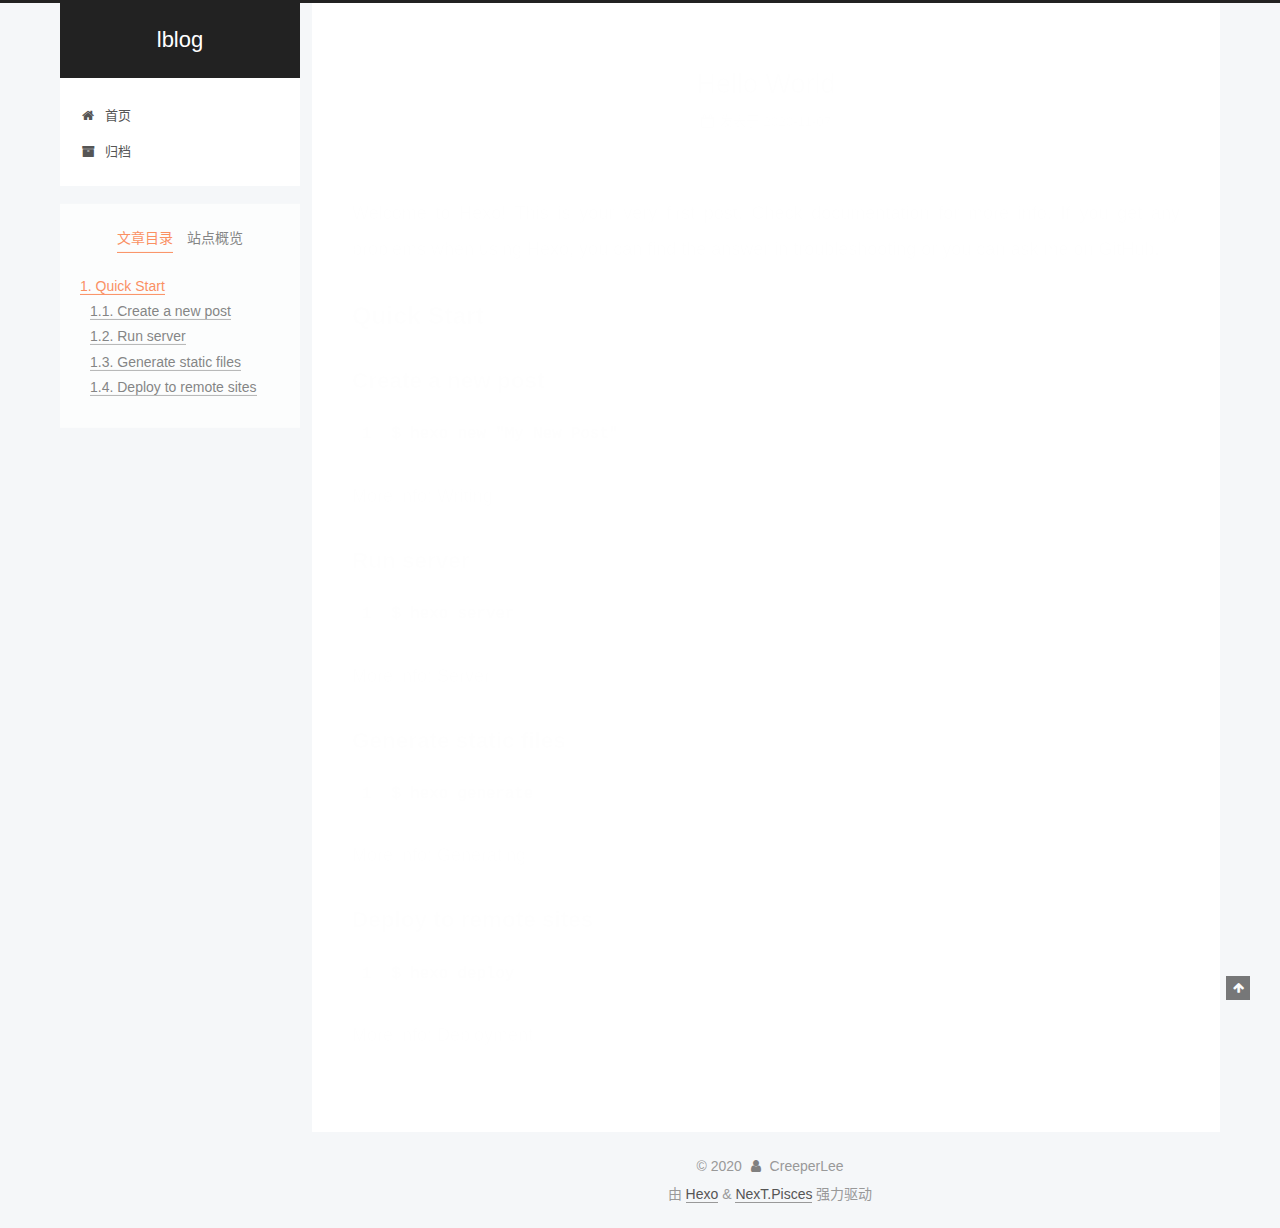
<file: 2020/11/07/hello-world/index.html>
<!DOCTYPE html>
<html lang="zh-CN">
<head>
  <meta charset="UTF-8">
<meta name="viewport" content="width=device-width, initial-scale=1, maximum-scale=2">
<meta name="theme-color" content="#222">
<meta name="generator" content="Hexo 5.2.0">
  <link rel="apple-touch-icon" sizes="180x180" href="/images/apple-touch-icon-next.png">
  <link rel="icon" type="image/png" sizes="32x32" href="/images/favicon-32x32-next.png">
  <link rel="icon" type="image/png" sizes="16x16" href="/images/favicon-16x16-next.png">
  <link rel="mask-icon" href="/images/logo.svg" color="#222">

<link rel="stylesheet" href="/css/main.css">


<link rel="stylesheet" href="/lib/font-awesome/css/font-awesome.min.css">

<script id="hexo-configurations">
    var NexT = window.NexT || {};
    var CONFIG = {"hostname":"creeperlee.github.io","root":"/","scheme":"Pisces","version":"7.8.0","exturl":false,"sidebar":{"position":"left","display":"post","padding":18,"offset":12,"onmobile":false},"copycode":{"enable":false,"show_result":false,"style":null},"back2top":{"enable":true,"sidebar":false,"scrollpercent":false},"bookmark":{"enable":false,"color":"#222","save":"auto"},"fancybox":false,"mediumzoom":false,"lazyload":false,"pangu":false,"comments":{"style":"tabs","active":null,"storage":true,"lazyload":false,"nav":null},"algolia":{"hits":{"per_page":10},"labels":{"input_placeholder":"Search for Posts","hits_empty":"We didn't find any results for the search: ${query}","hits_stats":"${hits} results found in ${time} ms"}},"localsearch":{"enable":false,"trigger":"auto","top_n_per_article":1,"unescape":false,"preload":false},"motion":{"enable":true,"async":false,"transition":{"post_block":"fadeIn","post_header":"slideDownIn","post_body":"slideDownIn","coll_header":"slideLeftIn","sidebar":"slideUpIn"}}};
  </script>

  <meta name="description" content="Welcome to Hexo! This is your very first post. Check documentation for more info. If you get any problems when using Hexo, you can find the answer in troubleshooting or you can ask me on GitHub. Quick">
<meta property="og:type" content="article">
<meta property="og:title" content="Hello World">
<meta property="og:url" content="https://creeperlee.github.io/2020/11/07/hello-world/index.html">
<meta property="og:site_name" content="lblog">
<meta property="og:description" content="Welcome to Hexo! This is your very first post. Check documentation for more info. If you get any problems when using Hexo, you can find the answer in troubleshooting or you can ask me on GitHub. Quick">
<meta property="og:locale" content="zh_CN">
<meta property="article:published_time" content="2020-11-07T06:43:28.878Z">
<meta property="article:modified_time" content="2020-11-07T09:24:37.795Z">
<meta property="article:author" content="CreeperLee">
<meta name="twitter:card" content="summary">

<link rel="canonical" href="https://creeperlee.github.io/2020/11/07/hello-world/">


<script id="page-configurations">
  // https://hexo.io/docs/variables.html
  CONFIG.page = {
    sidebar: "",
    isHome : false,
    isPost : true,
    lang   : 'zh-CN'
  };
</script>

  <title>Hello World | lblog</title>
  


  <script>
    var _hmt = _hmt || [];
    (function() {
      var hm = document.createElement("script");
      hm.src = "https://hm.baidu.com/hm.js?3cdf83dfaebdce81125031eaa1c841c0";
      var s = document.getElementsByTagName("script")[0];
      s.parentNode.insertBefore(hm, s);
    })();
  </script>




  <noscript>
  <style>
  .use-motion .brand,
  .use-motion .menu-item,
  .sidebar-inner,
  .use-motion .post-block,
  .use-motion .pagination,
  .use-motion .comments,
  .use-motion .post-header,
  .use-motion .post-body,
  .use-motion .collection-header { opacity: initial; }

  .use-motion .site-title,
  .use-motion .site-subtitle {
    opacity: initial;
    top: initial;
  }

  .use-motion .logo-line-before i { left: initial; }
  .use-motion .logo-line-after i { right: initial; }
  </style>
</noscript>

</head>

<body itemscope itemtype="http://schema.org/WebPage">
  <div class="container use-motion">
    <div class="headband"></div>

    <header class="header" itemscope itemtype="http://schema.org/WPHeader">
      <div class="header-inner"><div class="site-brand-container">
  <div class="site-nav-toggle">
    <div class="toggle" aria-label="切换导航栏">
      <span class="toggle-line toggle-line-first"></span>
      <span class="toggle-line toggle-line-middle"></span>
      <span class="toggle-line toggle-line-last"></span>
    </div>
  </div>

  <div class="site-meta">

    <a href="/" class="brand" rel="start">
      <span class="logo-line-before"><i></i></span>
      <h1 class="site-title">lblog</h1>
      <span class="logo-line-after"><i></i></span>
    </a>
  </div>

  <div class="site-nav-right">
    <div class="toggle popup-trigger">
    </div>
  </div>
</div>




<nav class="site-nav">
  <ul id="menu" class="menu">
        <li class="menu-item menu-item-home">

    <a href="/" rel="section"><i class="fa fa-fw fa-home"></i>首页</a>

  </li>
        <li class="menu-item menu-item-archives">

    <a href="/archives/" rel="section"><i class="fa fa-fw fa-archive"></i>归档</a>

  </li>
  </ul>
</nav>




</div>
    </header>

    
  <div class="back-to-top">
    <i class="fa fa-arrow-up"></i>
    <span>0%</span>
  </div>


    <main class="main">
      <div class="main-inner">
        <div class="content-wrap">
          

          <div class="content post posts-expand">
            

    
  
  
  <article itemscope itemtype="http://schema.org/Article" class="post-block" lang="zh-CN">
    <link itemprop="mainEntityOfPage" href="https://creeperlee.github.io/2020/11/07/hello-world/">

    <span hidden itemprop="author" itemscope itemtype="http://schema.org/Person">
      <meta itemprop="image" content="/images/avatar.gif">
      <meta itemprop="name" content="CreeperLee">
      <meta itemprop="description" content="">
    </span>

    <span hidden itemprop="publisher" itemscope itemtype="http://schema.org/Organization">
      <meta itemprop="name" content="lblog">
    </span>
      <header class="post-header">
        <h1 class="post-title" itemprop="name headline">
          Hello World
        </h1>

        <div class="post-meta">
            <span class="post-meta-item">
              <span class="post-meta-item-icon">
                <i class="fa fa-calendar-o"></i>
              </span>
              <span class="post-meta-item-text">发表于</span>
              

              <time title="创建时间：2020-11-07 14:43:28 / 修改时间：17:24:37" itemprop="dateCreated datePublished" datetime="2020-11-07T14:43:28+08:00">2020-11-07</time>
            </span>

          

        </div>
      </header>

    
    
    
    <div class="post-body" itemprop="articleBody">

      
        <p>Welcome to <a target="_blank" rel="noopener" href="https://hexo.io/">Hexo</a>! This is your very first post. Check <a target="_blank" rel="noopener" href="https://hexo.io/docs/">documentation</a> for more info. If you get any problems when using Hexo, you can find the answer in <a target="_blank" rel="noopener" href="https://hexo.io/docs/troubleshooting.html">troubleshooting</a> or you can ask me on <a target="_blank" rel="noopener" href="https://github.com/hexojs/hexo/issues">GitHub</a>.</p>
<h2 id="Quick-Start"><a href="#Quick-Start" class="headerlink" title="Quick Start"></a>Quick Start</h2><h3 id="Create-a-new-post"><a href="#Create-a-new-post" class="headerlink" title="Create a new post"></a>Create a new post</h3><figure class="highlight plain"><table><tr><td class="gutter"><pre><span class="line">1</span><br></pre></td><td class="code"><pre><span class="line">$ hexo new &quot;My New Post&quot;</span><br></pre></td></tr></table></figure>

<p>More info: <a target="_blank" rel="noopener" href="https://hexo.io/docs/writing.html">Writing</a></p>
<h3 id="Run-server"><a href="#Run-server" class="headerlink" title="Run server"></a>Run server</h3><figure class="highlight bash"><table><tr><td class="gutter"><pre><span class="line">1</span><br></pre></td><td class="code"><pre><span class="line">$ hexo server</span><br></pre></td></tr></table></figure>

<p>More info: <a target="_blank" rel="noopener" href="https://hexo.io/docs/server.html">Server</a></p>
<h3 id="Generate-static-files"><a href="#Generate-static-files" class="headerlink" title="Generate static files"></a>Generate static files</h3><figure class="highlight bash"><table><tr><td class="gutter"><pre><span class="line">1</span><br></pre></td><td class="code"><pre><span class="line">$ hexo generate</span><br></pre></td></tr></table></figure>

<p>More info: <a target="_blank" rel="noopener" href="https://hexo.io/docs/generating.html">Generating</a></p>
<h3 id="Deploy-to-remote-sites"><a href="#Deploy-to-remote-sites" class="headerlink" title="Deploy to remote sites"></a>Deploy to remote sites</h3><figure class="highlight bash"><table><tr><td class="gutter"><pre><span class="line">1</span><br></pre></td><td class="code"><pre><span class="line">$ hexo deploy</span><br></pre></td></tr></table></figure>

<p>More info: <a target="_blank" rel="noopener" href="https://hexo.io/docs/one-command-deployment.html">Deployment</a></p>

    </div>

    
    
    

      <footer class="post-footer">

        


        
      </footer>
    
  </article>
  
  
  



          </div>
          

<script>
  window.addEventListener('tabs:register', () => {
    let { activeClass } = CONFIG.comments;
    if (CONFIG.comments.storage) {
      activeClass = localStorage.getItem('comments_active') || activeClass;
    }
    if (activeClass) {
      let activeTab = document.querySelector(`a[href="#comment-${activeClass}"]`);
      if (activeTab) {
        activeTab.click();
      }
    }
  });
  if (CONFIG.comments.storage) {
    window.addEventListener('tabs:click', event => {
      if (!event.target.matches('.tabs-comment .tab-content .tab-pane')) return;
      let commentClass = event.target.classList[1];
      localStorage.setItem('comments_active', commentClass);
    });
  }
</script>

        </div>
          
  
  <div class="toggle sidebar-toggle">
    <span class="toggle-line toggle-line-first"></span>
    <span class="toggle-line toggle-line-middle"></span>
    <span class="toggle-line toggle-line-last"></span>
  </div>

  <aside class="sidebar">
    <div class="sidebar-inner">

      <ul class="sidebar-nav motion-element">
        <li class="sidebar-nav-toc">
          文章目录
        </li>
        <li class="sidebar-nav-overview">
          站点概览
        </li>
      </ul>

      <!--noindex-->
      <div class="post-toc-wrap sidebar-panel">
          <div class="post-toc motion-element"><ol class="nav"><li class="nav-item nav-level-2"><a class="nav-link" href="#Quick-Start"><span class="nav-number">1.</span> <span class="nav-text">Quick Start</span></a><ol class="nav-child"><li class="nav-item nav-level-3"><a class="nav-link" href="#Create-a-new-post"><span class="nav-number">1.1.</span> <span class="nav-text">Create a new post</span></a></li><li class="nav-item nav-level-3"><a class="nav-link" href="#Run-server"><span class="nav-number">1.2.</span> <span class="nav-text">Run server</span></a></li><li class="nav-item nav-level-3"><a class="nav-link" href="#Generate-static-files"><span class="nav-number">1.3.</span> <span class="nav-text">Generate static files</span></a></li><li class="nav-item nav-level-3"><a class="nav-link" href="#Deploy-to-remote-sites"><span class="nav-number">1.4.</span> <span class="nav-text">Deploy to remote sites</span></a></li></ol></li></ol></div>
      </div>
      <!--/noindex-->

      <div class="site-overview-wrap sidebar-panel">
        <div class="site-author motion-element" itemprop="author" itemscope itemtype="http://schema.org/Person">
  <p class="site-author-name" itemprop="name">CreeperLee</p>
  <div class="site-description" itemprop="description"></div>
</div>
<div class="site-state-wrap motion-element">
  <nav class="site-state">
      <div class="site-state-item site-state-posts">
          <a href="/archives/">
        
          <span class="site-state-item-count">1</span>
          <span class="site-state-item-name">日志</span>
        </a>
      </div>
  </nav>
</div>
  <div class="links-of-author motion-element">
      <span class="links-of-author-item">
        <a href="mailto:creeperlee@qq.com" title="E-Mail → mailto:creeperlee@qq.com" rel="noopener" target="_blank"><i class="fa fa-fw fa-envelope"></i>E-Mail</a>
      </span>
  </div>



      </div>

    </div>
  </aside>
  <div id="sidebar-dimmer"></div>


      </div>
    </main>

    <footer class="footer">
      <div class="footer-inner">
        

        

<div class="copyright">
  
  &copy; 
  <span itemprop="copyrightYear">2020</span>
  <span class="with-love">
    <i class="fa fa-user"></i>
  </span>
  <span class="author" itemprop="copyrightHolder">CreeperLee</span>
</div>
  <div class="powered-by">由 <a href="https://hexo.io/" class="theme-link" rel="noopener" target="_blank">Hexo</a> & <a href="https://pisces.theme-next.org/" class="theme-link" rel="noopener" target="_blank">NexT.Pisces</a> 强力驱动
  </div>

        








      </div>
    </footer>
  </div>

  
  <script src="/lib/anime.min.js"></script>
  <script src="/lib/velocity/velocity.min.js"></script>
  <script src="/lib/velocity/velocity.ui.min.js"></script>

<script src="/js/utils.js"></script>

<script src="/js/motion.js"></script>


<script src="/js/schemes/pisces.js"></script>


<script src="/js/next-boot.js"></script>




  















  

  

</body>
</html>
</file>
<file: css/main.css>
:root {
  --body-bg-color: #f5f7f9;
  --content-bg-color: #fff;
  --card-bg-color: #f5f5f5;
  --text-color: #555;
  --link-color: #555;
  --link-hover-color: #222;
  --brand-color: #fff;
  --brand-hover-color: #fff;
  --table-row-odd-bg-color: #f9f9f9;
  --table-row-hover-bg-color: #f5f5f5;
  --menu-item-bg-color: #f5f5f5;
  --btn-default-bg: #fff;
  --btn-default-color: #555;
  --btn-default-border-color: #555;
  --btn-default-hover-bg: #222;
  --btn-default-hover-color: #fff;
  --btn-default-hover-border-color: #222;
}
html {
  line-height: 1.15; /* 1 */
  -webkit-text-size-adjust: 100%; /* 2 */
}
body {
  margin: 0;
}
main {
  display: block;
}
h1 {
  font-size: 2em;
  margin: 0.67em 0;
}
hr {
  box-sizing: content-box; /* 1 */
  height: 0; /* 1 */
  overflow: visible; /* 2 */
}
pre {
  font-family: monospace, monospace; /* 1 */
  font-size: 1em; /* 2 */
}
a {
  background: transparent;
}
abbr[title] {
  border-bottom: none; /* 1 */
  text-decoration: underline; /* 2 */
  text-decoration: underline dotted; /* 2 */
}
b,
strong {
  font-weight: bolder;
}
code,
kbd,
samp {
  font-family: monospace, monospace; /* 1 */
  font-size: 1em; /* 2 */
}
small {
  font-size: 80%;
}
sub,
sup {
  font-size: 75%;
  line-height: 0;
  position: relative;
  vertical-align: baseline;
}
sub {
  bottom: -0.25em;
}
sup {
  top: -0.5em;
}
img {
  border-style: none;
}
button,
input,
optgroup,
select,
textarea {
  font-family: inherit; /* 1 */
  font-size: 100%; /* 1 */
  line-height: 1.15; /* 1 */
  margin: 0; /* 2 */
}
button,
input {
/* 1 */
  overflow: visible;
}
button,
select {
/* 1 */
  text-transform: none;
}
button,
[type='button'],
[type='reset'],
[type='submit'] {
  -webkit-appearance: button;
}
button::-moz-focus-inner,
[type='button']::-moz-focus-inner,
[type='reset']::-moz-focus-inner,
[type='submit']::-moz-focus-inner {
  border-style: none;
  padding: 0;
}
button:-moz-focusring,
[type='button']:-moz-focusring,
[type='reset']:-moz-focusring,
[type='submit']:-moz-focusring {
  outline: 1px dotted ButtonText;
}
fieldset {
  padding: 0.35em 0.75em 0.625em;
}
legend {
  box-sizing: border-box; /* 1 */
  color: inherit; /* 2 */
  display: table; /* 1 */
  max-width: 100%; /* 1 */
  padding: 0; /* 3 */
  white-space: normal; /* 1 */
}
progress {
  vertical-align: baseline;
}
textarea {
  overflow: auto;
}
[type='checkbox'],
[type='radio'] {
  box-sizing: border-box; /* 1 */
  padding: 0; /* 2 */
}
[type='number']::-webkit-inner-spin-button,
[type='number']::-webkit-outer-spin-button {
  height: auto;
}
[type='search'] {
  outline-offset: -2px; /* 2 */
  -webkit-appearance: textfield; /* 1 */
}
[type='search']::-webkit-search-decoration {
  -webkit-appearance: none;
}
::-webkit-file-upload-button {
  font: inherit; /* 2 */
  -webkit-appearance: button; /* 1 */
}
details {
  display: block;
}
summary {
  display: list-item;
}
template {
  display: none;
}
[hidden] {
  display: none;
}
::selection {
  background: #262a30;
  color: #eee;
}
html,
body {
  height: 100%;
}
body {
  background: var(--body-bg-color);
  color: var(--text-color);
  font-family: 'Lato', "PingFang SC", "Microsoft YaHei", sans-serif;
  font-size: 1em;
  line-height: 2;
}
@media (max-width: 991px) {
  body {
    padding-left: 0 !important;
    padding-right: 0 !important;
  }
}
h1,
h2,
h3,
h4,
h5,
h6 {
  font-family: 'Lato', "PingFang SC", "Microsoft YaHei", sans-serif;
  font-weight: bold;
  line-height: 1.5;
  margin: 20px 0 15px;
}
h1 {
  font-size: 1.5em;
}
h2 {
  font-size: 1.375em;
}
h3 {
  font-size: 1.25em;
}
h4 {
  font-size: 1.125em;
}
h5 {
  font-size: 1em;
}
h6 {
  font-size: 0.875em;
}
p {
  margin: 0 0 20px 0;
}
a,
span.exturl {
  border-bottom: 1px solid #999;
  color: var(--link-color);
  outline: 0;
  text-decoration: none;
  overflow-wrap: break-word;
  word-wrap: break-word;
  cursor: pointer;
}
a:hover,
span.exturl:hover {
  border-bottom-color: var(--link-hover-color);
  color: var(--link-hover-color);
}
iframe,
img,
video {
  display: block;
  margin-left: auto;
  margin-right: auto;
  max-width: 100%;
}
hr {
  background-image: repeating-linear-gradient(-45deg, #ddd, #ddd 4px, transparent 4px, transparent 8px);
  border: 0;
  height: 3px;
  margin: 40px 0;
}
blockquote {
  border-left: 4px solid #ddd;
  color: #666;
  margin: 0;
  padding: 0 15px;
}
blockquote cite::before {
  content: '-';
  padding: 0 5px;
}
dt {
  font-weight: bold;
}
dd {
  margin: 0;
  padding: 0;
}
kbd {
  background-color: #f5f5f5;
  background-image: linear-gradient(#eee, #fff, #eee);
  border: 1px solid #ccc;
  border-radius: 0.2em;
  box-shadow: 0.1em 0.1em 0.2em rgba(0,0,0,0.1);
  color: #555;
  font-family: inherit;
  padding: 0.1em 0.3em;
  white-space: nowrap;
}
.table-container {
  overflow: auto;
}
table {
  border-collapse: collapse;
  border-spacing: 0;
  font-size: 0.875em;
  margin: 0 0 20px 0;
  width: 100%;
}
tbody tr:nth-of-type(odd) {
  background: var(--table-row-odd-bg-color);
}
tbody tr:hover {
  background: var(--table-row-hover-bg-color);
}
caption,
th,
td {
  font-weight: normal;
  padding: 8px;
  text-align: left;
  vertical-align: middle;
}
th,
td {
  border: 1px solid #ddd;
  border-bottom: 3px solid #ddd;
}
th {
  font-weight: 700;
  padding-bottom: 10px;
}
td {
  border-bottom-width: 1px;
}
.btn {
  background: var(--btn-default-bg);
  border: 2px solid var(--btn-default-border-color);
  border-radius: 2px;
  color: var(--btn-default-color);
  display: inline-block;
  font-size: 0.875em;
  line-height: 2;
  padding: 0 20px;
  text-decoration: none;
  transition-property: background-color;
  transition-delay: 0s;
  transition-duration: 0.2s;
  transition-timing-function: ease-in-out;
}
.btn:hover {
  background: var(--btn-default-hover-bg);
  border-color: var(--btn-default-hover-border-color);
  color: var(--btn-default-hover-color);
}
.btn + .btn {
  margin: 0 0 8px 8px;
}
.btn .fa-fw {
  text-align: left;
  width: 1.285714285714286em;
}
.toggle {
  line-height: 0;
}
.toggle .toggle-line {
  background: #fff;
  display: inline-block;
  height: 2px;
  left: 0;
  position: relative;
  top: 0;
  transition: all 0.4s;
  vertical-align: top;
  width: 100%;
}
.toggle .toggle-line:not(:first-child) {
  margin-top: 3px;
}
.toggle.toggle-arrow .toggle-line-first {
  left: 50%;
  top: 2px;
  transform: rotate(45deg);
  width: 50%;
}
.toggle.toggle-arrow .toggle-line-middle {
  left: 2px;
  width: 90%;
}
.toggle.toggle-arrow .toggle-line-last {
  left: 50%;
  top: -2px;
  transform: rotate(-45deg);
  width: 50%;
}
.toggle.toggle-close .toggle-line-first {
  transform: rotate(-45deg);
  top: 5px;
}
.toggle.toggle-close .toggle-line-middle {
  opacity: 0;
}
.toggle.toggle-close .toggle-line-last {
  transform: rotate(45deg);
  top: -5px;
}
.highlight,
pre {
  background: #f7f7f7;
  color: #4d4d4c;
  line-height: 1.6;
  margin: 0 auto 20px;
}
pre,
code {
  font-family: consolas, Menlo, monospace, "PingFang SC", "Microsoft YaHei";
}
code {
  background: #eee;
  border-radius: 3px;
  color: #555;
  padding: 2px 4px;
  overflow-wrap: break-word;
  word-wrap: break-word;
}
.highlight *::selection {
  background: #d6d6d6;
}
.highlight pre {
  border: 0;
  margin: 0;
  padding: 10px 0;
}
.highlight table {
  border: 0;
  margin: 0;
  width: auto;
}
.highlight td {
  border: 0;
  padding: 0;
}
.highlight figcaption {
  background: #eff2f3;
  color: #4d4d4c;
  display: flex;
  font-size: 0.875em;
  justify-content: space-between;
  line-height: 1.2;
  padding: 0.5em;
}
.highlight figcaption a {
  color: #4d4d4c;
}
.highlight figcaption a:hover {
  border-bottom-color: #4d4d4c;
}
.highlight .gutter {
  -moz-user-select: none;
  -ms-user-select: none;
  -webkit-user-select: none;
  user-select: none;
}
.highlight .gutter pre {
  background: #eff2f3;
  color: #869194;
  padding-left: 10px;
  padding-right: 10px;
  text-align: right;
}
.highlight .code pre {
  background: #f7f7f7;
  padding-left: 10px;
  width: 100%;
}
.gist table {
  width: auto;
}
.gist table td {
  border: 0;
}
pre {
  overflow: auto;
  padding: 10px;
}
pre code {
  background: none;
  color: #4d4d4c;
  font-size: 0.875em;
  padding: 0;
  text-shadow: none;
}
pre .deletion {
  background: #fdd;
}
pre .addition {
  background: #dfd;
}
pre .meta {
  color: #eab700;
  -moz-user-select: none;
  -ms-user-select: none;
  -webkit-user-select: none;
  user-select: none;
}
pre .comment {
  color: #8e908c;
}
pre .variable,
pre .attribute,
pre .tag,
pre .name,
pre .regexp,
pre .ruby .constant,
pre .xml .tag .title,
pre .xml .pi,
pre .xml .doctype,
pre .html .doctype,
pre .css .id,
pre .css .class,
pre .css .pseudo {
  color: #c82829;
}
pre .number,
pre .preprocessor,
pre .built_in,
pre .builtin-name,
pre .literal,
pre .params,
pre .constant,
pre .command {
  color: #f5871f;
}
pre .ruby .class .title,
pre .css .rules .attribute,
pre .string,
pre .symbol,
pre .value,
pre .inheritance,
pre .header,
pre .ruby .symbol,
pre .xml .cdata,
pre .special,
pre .formula {
  color: #718c00;
}
pre .title,
pre .css .hexcolor {
  color: #3e999f;
}
pre .function,
pre .python .decorator,
pre .python .title,
pre .ruby .function .title,
pre .ruby .title .keyword,
pre .perl .sub,
pre .javascript .title,
pre .coffeescript .title {
  color: #4271ae;
}
pre .keyword,
pre .javascript .function {
  color: #8959a8;
}
.blockquote-center {
  border-left: none;
  margin: 40px 0;
  padding: 0;
  position: relative;
  text-align: center;
}
.blockquote-center::before,
.blockquote-center::after {
  background-repeat: no-repeat;
  background-size: 22px 22px;
  content: ' ';
  display: block;
  height: 24px;
  opacity: 0.2;
  position: absolute;
  width: 100%;
}
.blockquote-center::before {
  background-image: url("../images/quote-l.svg");
  background-position: 0 -6px;
  border-top: 1px solid #ccc;
  top: -20px;
}
.blockquote-center::after {
  background-image: url("../images/quote-r.svg");
  background-position: 100% 8px;
  border-bottom: 1px solid #ccc;
  bottom: -20px;
}
.blockquote-center p,
.blockquote-center div {
  text-align: center;
}
.post-body .group-picture img {
  margin: 0 auto;
  padding: 0 3px;
}
.group-picture-row {
  margin-bottom: 6px;
  overflow: hidden;
}
.group-picture-column {
  float: left;
  margin-bottom: 10px;
}
.post-body .label {
  color: #555;
  display: inline;
  padding: 0 2px;
}
.post-body .label.default {
  background: #f0f0f0;
}
.post-body .label.primary {
  background: #efe6f7;
}
.post-body .label.info {
  background: #e5f2f8;
}
.post-body .label.success {
  background: #e7f4e9;
}
.post-body .label.warning {
  background: #fcf6e1;
}
.post-body .label.danger {
  background: #fae8eb;
}
.post-body .tabs {
  margin-bottom: 20px;
}
.post-body .tabs,
.tabs-comment {
  display: block;
  padding-top: 10px;
  position: relative;
}
.post-body .tabs ul.nav-tabs,
.tabs-comment ul.nav-tabs {
  display: flex;
  flex-wrap: wrap;
  margin: 0;
  margin-bottom: -1px;
  padding: 0;
}
@media (max-width: 413px) {
  .post-body .tabs ul.nav-tabs,
  .tabs-comment ul.nav-tabs {
    display: block;
    margin-bottom: 5px;
  }
}
.post-body .tabs ul.nav-tabs li.tab,
.tabs-comment ul.nav-tabs li.tab {
  border-bottom: 1px solid #ddd;
  border-left: 1px solid transparent;
  border-right: 1px solid transparent;
  border-top: 3px solid transparent;
  flex-grow: 1;
  list-style-type: none;
  border-radius: 0 0 0 0;
}
@media (max-width: 413px) {
  .post-body .tabs ul.nav-tabs li.tab,
  .tabs-comment ul.nav-tabs li.tab {
    border-bottom: 1px solid transparent;
    border-left: 3px solid transparent;
    border-right: 1px solid transparent;
    border-top: 1px solid transparent;
  }
}
@media (max-width: 413px) {
  .post-body .tabs ul.nav-tabs li.tab,
  .tabs-comment ul.nav-tabs li.tab {
    border-radius: 0;
  }
}
.post-body .tabs ul.nav-tabs li.tab a,
.tabs-comment ul.nav-tabs li.tab a {
  border-bottom: initial;
  display: block;
  line-height: 1.8;
  outline: 0;
  padding: 0.25em 0.75em;
  text-align: center;
  transition-delay: 0s;
  transition-duration: 0.2s;
  transition-timing-function: ease-out;
}
.post-body .tabs ul.nav-tabs li.tab a i,
.tabs-comment ul.nav-tabs li.tab a i {
  width: 1.285714285714286em;
}
.post-body .tabs ul.nav-tabs li.tab.active,
.tabs-comment ul.nav-tabs li.tab.active {
  border-bottom: 1px solid transparent;
  border-left: 1px solid #ddd;
  border-right: 1px solid #ddd;
  border-top: 3px solid #fc6423;
}
@media (max-width: 413px) {
  .post-body .tabs ul.nav-tabs li.tab.active,
  .tabs-comment ul.nav-tabs li.tab.active {
    border-bottom: 1px solid #ddd;
    border-left: 3px solid #fc6423;
    border-right: 1px solid #ddd;
    border-top: 1px solid #ddd;
  }
}
.post-body .tabs ul.nav-tabs li.tab.active a,
.tabs-comment ul.nav-tabs li.tab.active a {
  color: var(--link-color);
  cursor: default;
}
.post-body .tabs .tab-content .tab-pane,
.tabs-comment .tab-content .tab-pane {
  border: 1px solid #ddd;
  border-top: 0;
  padding: 20px 20px 0 20px;
  border-radius: 0;
}
.post-body .tabs .tab-content .tab-pane:not(.active),
.tabs-comment .tab-content .tab-pane:not(.active) {
  display: none;
}
.post-body .tabs .tab-content .tab-pane.active,
.tabs-comment .tab-content .tab-pane.active {
  display: block;
}
.post-body .tabs .tab-content .tab-pane.active:nth-of-type(1),
.tabs-comment .tab-content .tab-pane.active:nth-of-type(1) {
  border-radius: 0 0 0 0;
}
@media (max-width: 413px) {
  .post-body .tabs .tab-content .tab-pane.active:nth-of-type(1),
  .tabs-comment .tab-content .tab-pane.active:nth-of-type(1) {
    border-radius: 0;
  }
}
.post-body .note {
  border-radius: 3px;
  margin-bottom: 20px;
  padding: 1em;
  position: relative;
  border: 1px solid #eee;
  border-left-width: 5px;
}
.post-body .note h2,
.post-body .note h3,
.post-body .note h4,
.post-body .note h5,
.post-body .note h6 {
  margin-top: 0;
  border-bottom: initial;
  margin-bottom: 0;
  padding-top: 0;
}
.post-body .note p:first-child,
.post-body .note ul:first-child,
.post-body .note ol:first-child,
.post-body .note table:first-child,
.post-body .note pre:first-child,
.post-body .note blockquote:first-child,
.post-body .note img:first-child {
  margin-top: 0;
}
.post-body .note p:last-child,
.post-body .note ul:last-child,
.post-body .note ol:last-child,
.post-body .note table:last-child,
.post-body .note pre:last-child,
.post-body .note blockquote:last-child,
.post-body .note img:last-child {
  margin-bottom: 0;
}
.post-body .note.default {
  border-left-color: #777;
}
.post-body .note.default h2,
.post-body .note.default h3,
.post-body .note.default h4,
.post-body .note.default h5,
.post-body .note.default h6 {
  color: #777;
}
.post-body .note.primary {
  border-left-color: #6f42c1;
}
.post-body .note.primary h2,
.post-body .note.primary h3,
.post-body .note.primary h4,
.post-body .note.primary h5,
.post-body .note.primary h6 {
  color: #6f42c1;
}
.post-body .note.info {
  border-left-color: #428bca;
}
.post-body .note.info h2,
.post-body .note.info h3,
.post-body .note.info h4,
.post-body .note.info h5,
.post-body .note.info h6 {
  color: #428bca;
}
.post-body .note.success {
  border-left-color: #5cb85c;
}
.post-body .note.success h2,
.post-body .note.success h3,
.post-body .note.success h4,
.post-body .note.success h5,
.post-body .note.success h6 {
  color: #5cb85c;
}
.post-body .note.warning {
  border-left-color: #f0ad4e;
}
.post-body .note.warning h2,
.post-body .note.warning h3,
.post-body .note.warning h4,
.post-body .note.warning h5,
.post-body .note.warning h6 {
  color: #f0ad4e;
}
.post-body .note.danger {
  border-left-color: #d9534f;
}
.post-body .note.danger h2,
.post-body .note.danger h3,
.post-body .note.danger h4,
.post-body .note.danger h5,
.post-body .note.danger h6 {
  color: #d9534f;
}
.pagination .prev,
.pagination .next,
.pagination .page-number,
.pagination .space {
  display: inline-block;
  margin: 0 10px;
  padding: 0 11px;
  position: relative;
  top: -1px;
}
@media (max-width: 767px) {
  .pagination .prev,
  .pagination .next,
  .pagination .page-number,
  .pagination .space {
    margin: 0 5px;
  }
}
.pagination {
  border-top: 1px solid #eee;
  margin: 120px 0 0;
  text-align: center;
}
.pagination .prev,
.pagination .next,
.pagination .page-number {
  border-bottom: 0;
  border-top: 1px solid #eee;
  transition-property: border-color;
  transition-delay: 0s;
  transition-duration: 0.2s;
  transition-timing-function: ease-in-out;
}
.pagination .prev:hover,
.pagination .next:hover,
.pagination .page-number:hover {
  border-top-color: #222;
}
.pagination .space {
  margin: 0;
  padding: 0;
}
.pagination .prev {
  margin-left: 0;
}
.pagination .next {
  margin-right: 0;
}
.pagination .page-number.current {
  background: #ccc;
  border-top-color: #ccc;
  color: #fff;
}
@media (max-width: 767px) {
  .pagination {
    border-top: none;
  }
  .pagination .prev,
  .pagination .next,
  .pagination .page-number {
    border-bottom: 1px solid #eee;
    border-top: 0;
    margin-bottom: 10px;
    padding: 0 10px;
  }
  .pagination .prev:hover,
  .pagination .next:hover,
  .pagination .page-number:hover {
    border-bottom-color: #222;
  }
}
.comments {
  margin-top: 60px;
  overflow: hidden;
}
.comment-button-group {
  display: flex;
  flex-wrap: wrap-reverse;
  justify-content: center;
  margin: 1em 0;
}
.comment-button-group .comment-button {
  margin: 0.1em 0.2em;
}
.comment-button-group .comment-button.active {
  background: var(--btn-default-hover-bg);
  border-color: var(--btn-default-hover-border-color);
  color: var(--btn-default-hover-color);
}
.comment-position {
  display: none;
}
.comment-position.active {
  display: block;
}
.tabs-comment {
  background: var(--content-bg-color);
  margin-top: 4em;
  padding-top: 0;
}
.tabs-comment .comments {
  border: 0;
  box-shadow: none;
  margin-top: 0;
  padding-top: 0;
}
.container {
  min-height: 100%;
  position: relative;
}
.main-inner {
  margin: 0 auto;
  width: calc(100% - 20px);
}
@media (min-width: 1200px) {
  .main-inner {
    width: 1160px;
  }
}
@media (min-width: 1600px) {
  .main-inner {
    width: 73%;
  }
}
@media (max-width: 767px) {
  .content-wrap {
    padding: 0 20px;
  }
}
.header {
  background: transparent;
}
.header-inner {
  margin: 0 auto;
  width: calc(100% - 20px);
}
@media (min-width: 1200px) {
  .header-inner {
    width: 1160px;
  }
}
@media (min-width: 1600px) {
  .header-inner {
    width: 73%;
  }
}
.site-brand-container {
  display: flex;
  flex-shrink: 0;
  padding: 0 10px;
}
.headband {
  background: #222;
  height: 3px;
}
.site-meta {
  flex-grow: 1;
  text-align: center;
}
@media (max-width: 767px) {
  .site-meta {
    text-align: center;
  }
}
.brand {
  border-bottom: none;
  color: var(--brand-color);
  display: inline-block;
  line-height: 1.375em;
  padding: 0 40px;
  position: relative;
}
.brand:hover {
  color: var(--brand-hover-color);
}
.site-title {
  font-family: 'Lato', "PingFang SC", "Microsoft YaHei", sans-serif;
  font-size: 1.375em;
  font-weight: normal;
  margin: 0;
}
.site-subtitle {
  color: #ddd;
  font-size: 0.8125em;
  margin: 10px 0;
}
.use-motion .brand {
  opacity: 0;
}
.use-motion .site-title,
.use-motion .site-subtitle,
.use-motion .custom-logo-image {
  opacity: 0;
  position: relative;
  top: -10px;
}
.site-nav-toggle,
.site-nav-right {
  display: none;
}
@media (max-width: 767px) {
  .site-nav-toggle,
  .site-nav-right {
    display: flex;
    flex-direction: column;
    justify-content: center;
  }
}
.site-nav-toggle .toggle,
.site-nav-right .toggle {
  color: var(--text-color);
  padding: 10px;
  width: 22px;
}
.site-nav-toggle .toggle .toggle-line,
.site-nav-right .toggle .toggle-line {
  background: var(--text-color);
  border-radius: 1px;
}
.site-nav {
  display: block;
}
@media (max-width: 767px) {
  .site-nav {
    clear: both;
    display: none;
  }
}
.site-nav.site-nav-on {
  display: block;
}
.menu {
  margin-top: 20px;
  padding-left: 0;
  text-align: center;
}
.menu-item {
  display: inline-block;
  list-style: none;
  margin: 0 10px;
}
@media (max-width: 767px) {
  .menu-item {
    display: block;
    margin-top: 10px;
  }
  .menu-item.menu-item-search {
    display: none;
  }
}
.menu-item a,
.menu-item span.exturl {
  border-bottom: 0;
  display: block;
  font-size: 0.8125em;
  transition-property: border-color;
  transition-delay: 0s;
  transition-duration: 0.2s;
  transition-timing-function: ease-in-out;
}
@media (hover: none) {
  .menu-item a:hover,
  .menu-item span.exturl:hover {
    border-bottom-color: transparent !important;
  }
}
.menu-item .fa {
  margin-right: 8px;
}
.menu-item .badge {
  display: inline-block;
  font-weight: bold;
  line-height: 1;
  margin-left: 0.35em;
  margin-top: 0.35em;
  text-align: center;
  white-space: nowrap;
}
@media (max-width: 767px) {
  .menu-item .badge {
    float: right;
    margin-left: 0;
  }
}
.menu-item-active a,
.menu .menu-item a:hover,
.menu .menu-item span.exturl:hover {
  background: var(--menu-item-bg-color);
}
.use-motion .menu-item {
  opacity: 0;
}
.sidebar {
  background: #222;
  bottom: 0;
  box-shadow: inset 0 2px 6px #000;
  position: fixed;
  top: 0;
}
@media (max-width: 991px) {
  .sidebar {
    display: none;
  }
}
.sidebar-inner {
  color: #999;
  padding: 18px 10px;
  text-align: center;
}
.cc-license {
  margin-top: 10px;
  text-align: center;
}
.cc-license .cc-opacity {
  border-bottom: none;
  opacity: 0.7;
}
.cc-license .cc-opacity:hover {
  opacity: 0.9;
}
.cc-license img {
  display: inline-block;
}
.site-author-image {
  border: 1px solid #eee;
  display: block;
  margin: 0 auto;
  max-width: 120px;
  padding: 2px;
}
.site-author-name {
  color: var(--text-color);
  font-weight: 600;
  margin: 0;
  text-align: center;
}
.site-description {
  color: #999;
  font-size: 0.8125em;
  margin-top: 0;
  text-align: center;
}
.links-of-author {
  margin-top: 15px;
}
.links-of-author a,
.links-of-author span.exturl {
  border-bottom-color: #555;
  display: inline-block;
  font-size: 0.8125em;
  margin-bottom: 10px;
  margin-right: 10px;
  vertical-align: middle;
}
.links-of-author a::before,
.links-of-author span.exturl::before {
  background: #c94094;
  border-radius: 50%;
  content: ' ';
  display: inline-block;
  height: 4px;
  margin-right: 3px;
  vertical-align: middle;
  width: 4px;
}
.sidebar-button {
  margin-top: 15px;
}
.sidebar-button a {
  border: 1px solid #fc6423;
  border-radius: 4px;
  color: #fc6423;
  display: inline-block;
  padding: 0 15px;
}
.sidebar-button a .fa {
  margin-right: 5px;
}
.sidebar-button a:hover {
  background: #fc6423;
  border: 1px solid #fc6423;
  color: #fff;
}
.sidebar-button a:hover .fa {
  color: #fff;
}
.links-of-blogroll {
  font-size: 0.8125em;
  margin-top: 10px;
}
.links-of-blogroll-title {
  font-size: 0.875em;
  font-weight: 600;
  margin-top: 0;
}
.links-of-blogroll-list {
  list-style: none;
  margin: 0;
  padding: 0;
}
#sidebar-dimmer {
  display: none;
}
@media (max-width: 767px) {
  #sidebar-dimmer {
    background: #000;
    display: block;
    height: 100%;
    left: 100%;
    opacity: 0;
    position: fixed;
    top: 0;
    width: 100%;
    z-index: 1100;
  }
  .sidebar-active + #sidebar-dimmer {
    opacity: 0.7;
    transform: translateX(-100%);
    transition: opacity 0.5s;
  }
}
.sidebar-nav {
  margin: 0;
  padding-bottom: 20px;
  padding-left: 0;
}
.sidebar-nav li {
  border-bottom: 1px solid transparent;
  color: #555;
  cursor: pointer;
  display: inline-block;
  font-size: 0.875em;
}
.sidebar-nav li.sidebar-nav-overview {
  margin-left: 10px;
}
.sidebar-nav li:hover {
  color: #fc6423;
}
.sidebar-nav .sidebar-nav-active {
  border-bottom-color: #fc6423;
  color: #fc6423;
}
.sidebar-nav .sidebar-nav-active:hover {
  color: #fc6423;
}
.sidebar-panel {
  display: none;
  overflow-x: hidden;
  overflow-y: auto;
}
.sidebar-panel-active {
  display: block;
}
.sidebar-toggle {
  background: #222;
  bottom: 45px;
  cursor: pointer;
  height: 14px;
  left: 30px;
  padding: 5px;
  position: fixed;
  width: 14px;
  z-index: 1300;
}
@media (max-width: 991px) {
  .sidebar-toggle {
    left: 20px;
    opacity: 0.8;
    display: none;
  }
}
.sidebar-toggle:hover .toggle-line {
  background: #fc6423;
}
.post-toc {
  font-size: 0.875em;
}
.post-toc ol {
  list-style: none;
  margin: 0;
  padding: 0 2px 5px 10px;
  text-align: left;
}
.post-toc ol > ol {
  padding-left: 0;
}
.post-toc ol a {
  transition-property: all;
  transition-delay: 0s;
  transition-duration: 0.2s;
  transition-timing-function: ease-in-out;
}
.post-toc .nav-item {
  line-height: 1.8;
  overflow: hidden;
  text-overflow: ellipsis;
  white-space: nowrap;
}
.post-toc .nav .nav-child {
  display: none;
}
.post-toc .nav .active > .nav-child {
  display: block;
}
.post-toc .nav .active-current > .nav-child {
  display: block;
}
.post-toc .nav .active-current > .nav-child > .nav-item {
  display: block;
}
.post-toc .nav .active > a {
  border-bottom-color: #fc6423;
  color: #fc6423;
}
.post-toc .nav .active-current > a {
  color: #fc6423;
}
.post-toc .nav .active-current > a:hover {
  color: #fc6423;
}
.site-state {
  display: flex;
  justify-content: center;
  line-height: 1.4;
  margin-top: 10px;
  overflow: hidden;
  text-align: center;
  white-space: nowrap;
}
.site-state-item {
  padding: 0 15px;
}
.site-state-item:not(:first-child) {
  border-left: 1px solid #eee;
}
.site-state-item a {
  border-bottom: none;
}
.site-state-item-count {
  display: block;
  font-size: 1em;
  font-weight: 600;
  text-align: center;
}
.site-state-item-name {
  color: #999;
  font-size: 0.8125em;
}
.footer {
  color: #999;
  font-size: 0.875em;
  padding: 20px 0;
}
.footer.footer-fixed {
  bottom: 0;
  left: 0;
  position: absolute;
  right: 0;
}
.footer-inner {
  box-sizing: border-box;
  margin: 0 auto;
  text-align: center;
  width: calc(100% - 20px);
}
@media (min-width: 1200px) {
  .footer-inner {
    width: 1160px;
  }
}
@media (min-width: 1600px) {
  .footer-inner {
    width: 73%;
  }
}
.languages {
  display: inline-block;
  font-size: 1.125em;
  position: relative;
}
.languages .lang-select-label span {
  margin: 0 0.5em;
}
.languages .lang-select {
  height: 100%;
  left: 0;
  opacity: 0;
  position: absolute;
  top: 0;
  width: 100%;
}
.with-love {
  color: #808080;
  display: inline-block;
  margin: 0 5px;
}
.powered-by,
.theme-info {
  display: inline-block;
}
@-moz-keyframes iconAnimate {
  0%, 100% {
    transform: scale(1);
  }
  10%, 30% {
    transform: scale(0.9);
  }
  20%, 40%, 60%, 80% {
    transform: scale(1.1);
  }
  50%, 70% {
    transform: scale(1.1);
  }
}
@-webkit-keyframes iconAnimate {
  0%, 100% {
    transform: scale(1);
  }
  10%, 30% {
    transform: scale(0.9);
  }
  20%, 40%, 60%, 80% {
    transform: scale(1.1);
  }
  50%, 70% {
    transform: scale(1.1);
  }
}
@-o-keyframes iconAnimate {
  0%, 100% {
    transform: scale(1);
  }
  10%, 30% {
    transform: scale(0.9);
  }
  20%, 40%, 60%, 80% {
    transform: scale(1.1);
  }
  50%, 70% {
    transform: scale(1.1);
  }
}
@keyframes iconAnimate {
  0%, 100% {
    transform: scale(1);
  }
  10%, 30% {
    transform: scale(0.9);
  }
  20%, 40%, 60%, 80% {
    transform: scale(1.1);
  }
  50%, 70% {
    transform: scale(1.1);
  }
}
.back-to-top {
  font-size: 12px;
  text-align: center;
  transition-delay: 0s;
  transition-duration: 0.2s;
  transition-timing-function: ease-in-out;
}
.back-to-top {
  background: #222;
  bottom: -100px;
  box-sizing: border-box;
  color: #fff;
  cursor: pointer;
  left: 30px;
  opacity: 0.6;
  padding: 0 6px;
  position: fixed;
  transition-property: bottom;
  z-index: 1300;
  width: 24px;
}
.back-to-top span {
  display: none;
}
.back-to-top:hover {
  color: #fc6423;
}
.back-to-top.back-to-top-on {
  bottom: 30px;
}
@media (max-width: 991px) {
  .back-to-top {
    left: 20px;
    opacity: 0.8;
  }
}
.post-body {
  font-family: 'Lato', "PingFang SC", "Microsoft YaHei", sans-serif;
  overflow-wrap: break-word;
  word-wrap: break-word;
}
@media (min-width: 1200px) {
  .post-body {
    font-size: 1.125em;
  }
}
.post-body .exturl .fa {
  font-size: 0.875em;
  margin-left: 4px;
}
.post-body .image-caption,
.post-body .figure .caption {
  color: #999;
  font-size: 0.875em;
  font-weight: bold;
  line-height: 1;
  margin: -20px auto 15px;
  text-align: center;
}
.post-sticky-flag {
  display: inline-block;
  transform: rotate(30deg);
}
.post-button {
  margin-top: 40px;
  text-align: center;
}
.use-motion .post-block,
.use-motion .pagination,
.use-motion .comments {
  opacity: 0;
}
.use-motion .post-header {
  opacity: 0;
}
.use-motion .post-body {
  opacity: 0;
}
.use-motion .collection-header {
  opacity: 0;
}
.posts-collapse {
  margin-left: 35px;
  position: relative;
}
@media (max-width: 767px) {
  .posts-collapse {
    margin-left: 0px;
    margin-right: 0px;
  }
}
.posts-collapse .collection-title {
  font-size: 1.125em;
  position: relative;
}
.posts-collapse .collection-title::before {
  background: #999;
  border: 1px solid #fff;
  border-radius: 50%;
  content: ' ';
  height: 10px;
  left: 0;
  margin-left: -6px;
  margin-top: -4px;
  position: absolute;
  top: 50%;
  width: 10px;
}
.posts-collapse .collection-year {
  font-size: 1.5em;
  font-weight: bold;
  margin: 60px 0;
  position: relative;
}
.posts-collapse .collection-year::before {
  background: #bbb;
  border-radius: 50%;
  content: ' ';
  height: 8px;
  left: 0;
  margin-left: -4px;
  margin-top: -4px;
  position: absolute;
  top: 50%;
  width: 8px;
}
.posts-collapse .collection-header {
  display: block;
  margin: 0 0 0 20px;
}
.posts-collapse .collection-header small {
  color: #bbb;
  margin-left: 5px;
}
.posts-collapse .post-header {
  border-bottom: 1px dashed #ccc;
  margin: 30px 0;
  padding-left: 15px;
  position: relative;
  transition-property: border;
  transition-delay: 0s;
  transition-duration: 0.2s;
  transition-timing-function: ease-in-out;
}
.posts-collapse .post-header::before {
  background: #bbb;
  border: 1px solid #fff;
  border-radius: 50%;
  content: ' ';
  height: 6px;
  left: 0;
  margin-left: -4px;
  position: absolute;
  top: 0.75em;
  transition-property: background;
  width: 6px;
  transition-delay: 0s;
  transition-duration: 0.2s;
  transition-timing-function: ease-in-out;
}
.posts-collapse .post-header:hover {
  border-bottom-color: #666;
}
.posts-collapse .post-header:hover::before {
  background: #222;
}
.posts-collapse .post-meta {
  display: inline;
  font-size: 0.75em;
  margin-right: 10px;
}
.posts-collapse .post-title {
  display: inline;
}
.posts-collapse .post-title a,
.posts-collapse .post-title span.exturl {
  border-bottom: none;
  color: var(--link-color);
}
.posts-collapse::before {
  background: #f5f5f5;
  content: ' ';
  height: 100%;
  left: 0;
  margin-left: -2px;
  position: absolute;
  top: 1.25em;
  width: 4px;
}
.posts-collapse .fa-external-link {
  font-size: 0.875em;
  margin-left: 5px;
}
.post-eof {
  background: #ccc;
  height: 1px;
  margin: 80px auto 60px;
  text-align: center;
  width: 8%;
}
.post-block:last-of-type .post-eof {
  display: none;
}
.content {
  padding-top: 40px;
}
@media (min-width: 992px) {
  .post-body {
    text-align: justify;
  }
}
@media (max-width: 991px) {
  .post-body {
    text-align: justify;
  }
}
.post-body h1,
.post-body h2,
.post-body h3,
.post-body h4,
.post-body h5,
.post-body h6 {
  padding-top: 10px;
}
.post-body h1 .header-anchor,
.post-body h2 .header-anchor,
.post-body h3 .header-anchor,
.post-body h4 .header-anchor,
.post-body h5 .header-anchor,
.post-body h6 .header-anchor {
  border-bottom-style: none;
  color: #ccc;
  float: right;
  margin-left: 10px;
  visibility: hidden;
}
.post-body h1 .header-anchor:hover,
.post-body h2 .header-anchor:hover,
.post-body h3 .header-anchor:hover,
.post-body h4 .header-anchor:hover,
.post-body h5 .header-anchor:hover,
.post-body h6 .header-anchor:hover {
  color: inherit;
}
.post-body h1:hover .header-anchor,
.post-body h2:hover .header-anchor,
.post-body h3:hover .header-anchor,
.post-body h4:hover .header-anchor,
.post-body h5:hover .header-anchor,
.post-body h6:hover .header-anchor {
  visibility: visible;
}
.post-body iframe,
.post-body img,
.post-body video {
  margin-bottom: 20px;
}
.post-body .video-container {
  height: 0;
  margin-bottom: 20px;
  overflow: hidden;
  padding-top: 75%;
  position: relative;
  width: 100%;
}
.post-body .video-container iframe,
.post-body .video-container object,
.post-body .video-container embed {
  height: 100%;
  left: 0;
  margin: 0;
  position: absolute;
  top: 0;
  width: 100%;
}
.post-gallery {
  align-items: center;
  display: grid;
  grid-gap: 10px;
  grid-template-columns: 1fr 1fr 1fr;
  margin-bottom: 20px;
}
@media (max-width: 767px) {
  .post-gallery {
    grid-template-columns: 1fr 1fr;
  }
}
.post-gallery a {
  border: 0;
}
.post-gallery img {
  margin: 0;
}
.posts-expand .post-header {
  font-size: 1.125em;
}
.posts-expand .post-title {
  font-size: 1.5em;
  font-weight: normal;
  margin: initial;
  text-align: center;
  overflow-wrap: break-word;
  word-wrap: break-word;
}
.posts-expand .post-title-link {
  border-bottom: none;
  color: var(--link-color);
  display: inline-block;
  position: relative;
  vertical-align: top;
}
.posts-expand .post-title-link::before {
  background: var(--link-color);
  bottom: 0;
  content: '';
  height: 2px;
  left: 0;
  position: absolute;
  transform: scaleX(0);
  visibility: hidden;
  width: 100%;
  transition-delay: 0s;
  transition-duration: 0.2s;
  transition-timing-function: ease-in-out;
}
.posts-expand .post-title-link:hover::before {
  transform: scaleX(1);
  visibility: visible;
}
.posts-expand .post-title-link .fa {
  font-size: 0.875em;
  margin-left: 5px;
}
.posts-expand .post-meta {
  color: #999;
  font-family: 'Lato', "PingFang SC", "Microsoft YaHei", sans-serif;
  font-size: 0.75em;
  margin: 3px 0 60px 0;
  text-align: center;
}
.posts-expand .post-meta .post-description {
  font-size: 0.875em;
  margin-top: 2px;
}
.posts-expand .post-meta time {
  border-bottom: 1px dashed #999;
  cursor: pointer;
}
.post-meta .post-meta-item + .post-meta-item::before {
  content: '|';
  margin: 0 0.5em;
}
.post-meta-divider {
  margin: 0 0.5em;
}
.post-meta-item-icon {
  margin-right: 3px;
}
@media (max-width: 991px) {
  .post-meta-item-icon {
    display: inline-block;
  }
}
@media (max-width: 991px) {
  .post-meta-item-text {
    display: none;
  }
}
.post-nav {
  border-top: 1px solid #eee;
  display: flex;
  justify-content: space-between;
  margin-top: 15px;
  padding-top: 10px;
}
.post-nav-item {
  flex: 1;
}
.post-nav-item a {
  border-bottom: none;
  display: block;
  font-size: 0.875em;
  line-height: 1.6;
  position: relative;
}
.post-nav-item a:active {
  top: 2px;
}
.post-nav-item .fa {
  font-size: 0.75em;
}
.post-nav-item:first-child {
  margin-right: 15px;
}
.post-nav-item:first-child a {
  padding-left: 5px;
}
.post-nav-item:first-child .fa {
  margin-right: 5px;
}
.post-nav-item:last-child {
  margin-left: 15px;
  text-align: right;
}
.post-nav-item:last-child a {
  padding-right: 5px;
}
.post-nav-item:last-child .fa {
  margin-left: 5px;
}
.rtl.post-body p,
.rtl.post-body a,
.rtl.post-body h1,
.rtl.post-body h2,
.rtl.post-body h3,
.rtl.post-body h4,
.rtl.post-body h5,
.rtl.post-body h6,
.rtl.post-body li,
.rtl.post-body ul,
.rtl.post-body ol {
  direction: rtl;
  font-family: UKIJ Ekran;
}
.rtl.post-title {
  font-family: UKIJ Ekran;
}
.post-tags {
  margin-top: 40px;
  text-align: center;
}
.post-tags a {
  display: inline-block;
  font-size: 0.8125em;
}
.post-tags a:not(:last-child) {
  margin-right: 10px;
}
.post-widgets {
  border-top: 1px solid #eee;
  margin-top: 15px;
  text-align: center;
}
.wp_rating {
  height: 20px;
  line-height: 20px;
  margin-top: 10px;
  padding-top: 6px;
  text-align: center;
}
.social-like {
  display: flex;
  font-size: 0.875em;
  justify-content: center;
  text-align: center;
}
.reward-container {
  margin: 20px auto;
  padding: 10px 0;
  text-align: center;
  width: 90%;
}
.reward-container button {
  background: #ff2a2a;
  border: 0;
  border-radius: 5px;
  color: #fff;
  cursor: pointer;
  line-height: 2;
  outline: 0;
  padding: 0 15px;
  vertical-align: text-top;
}
.reward-container button:hover {
  background: #f55;
}
#qr {
  padding-top: 20px;
}
#qr a {
  border: 0;
}
#qr img {
  display: inline-block;
  margin: 0.8em 2em 0 2em;
  max-width: 100%;
  width: 180px;
}
#qr p {
  text-align: center;
}
.category-all-page .category-all-title {
  text-align: center;
}
.category-all-page .category-all {
  margin-top: 20px;
}
.category-all-page .category-list {
  list-style: none;
  margin: 0;
  padding: 0;
}
.category-all-page .category-list-item {
  margin: 5px 10px;
}
.category-all-page .category-list-count {
  color: #bbb;
}
.category-all-page .category-list-count::before {
  content: ' (';
  display: inline;
}
.category-all-page .category-list-count::after {
  content: ') ';
  display: inline;
}
.category-all-page .category-list-child {
  padding-left: 10px;
}
.event-list {
  padding: 0;
}
.event-list hr {
  background: #222;
  margin: 20px 0 45px 0;
}
.event-list hr::after {
  background: #222;
  color: #fff;
  content: 'NOW';
  display: inline-block;
  font-weight: bold;
  padding: 0 5px;
  text-align: right;
}
.event-list .event {
  background: #222;
  margin: 20px 0;
  min-height: 40px;
  padding: 15px 0 15px 10px;
}
.event-list .event .event-summary {
  color: #fff;
  margin: 0;
  padding-bottom: 3px;
}
.event-list .event .event-summary::before {
  animation: dot-flash 1s alternate infinite ease-in-out;
  color: #fff;
  content: '\f111';
  display: inline-block;
  font-family: 'FontAwesome';
  font-size: 10px;
  margin-right: 25px;
  vertical-align: middle;
}
.event-list .event .event-relative-time {
  color: #bbb;
  display: inline-block;
  font-size: 12px;
  font-weight: normal;
  padding-left: 12px;
}
.event-list .event .event-details {
  color: #fff;
  display: block;
  line-height: 18px;
  margin-left: 56px;
  padding-bottom: 6px;
  padding-top: 3px;
  text-indent: -24px;
}
.event-list .event .event-details::before {
  color: #fff;
  display: inline-block;
  font-family: 'FontAwesome';
  margin-right: 9px;
  text-align: center;
  text-indent: 0;
  width: 14px;
}
.event-list .event .event-details.event-location::before {
  content: '\f041';
}
.event-list .event .event-details.event-duration::before {
  content: '\f017';
}
.event-list .event-past {
  background: #f5f5f5;
}
.event-list .event-past .event-summary,
.event-list .event-past .event-details {
  color: #bbb;
  opacity: 0.9;
}
.event-list .event-past .event-summary::before,
.event-list .event-past .event-details::before {
  animation: none;
  color: #bbb;
}
@-moz-keyframes dot-flash {
  from {
    opacity: 1;
    transform: scale(1);
  }
  to {
    opacity: 0;
    transform: scale(0.8);
  }
}
@-webkit-keyframes dot-flash {
  from {
    opacity: 1;
    transform: scale(1);
  }
  to {
    opacity: 0;
    transform: scale(0.8);
  }
}
@-o-keyframes dot-flash {
  from {
    opacity: 1;
    transform: scale(1);
  }
  to {
    opacity: 0;
    transform: scale(0.8);
  }
}
@keyframes dot-flash {
  from {
    opacity: 1;
    transform: scale(1);
  }
  to {
    opacity: 0;
    transform: scale(0.8);
  }
}
ul.breadcrumb {
  font-size: 0.75em;
  list-style: none;
  margin: 1em 0;
  padding: 0 2em;
  text-align: center;
}
ul.breadcrumb li {
  display: inline;
}
ul.breadcrumb li + li::before {
  content: '/\00a0';
  font-weight: normal;
  padding: 0.5em;
}
ul.breadcrumb li + li:last-child {
  font-weight: bold;
}
.tag-cloud {
  text-align: center;
}
.tag-cloud a {
  display: inline-block;
  margin: 10px;
}
.tag-cloud a:hover {
  color: #222 !important;
}
.header {
  margin: 0 auto;
  position: relative;
  width: calc(100% - 20px);
}
@media (min-width: 1200px) {
  .header {
    width: 1160px;
  }
}
@media (min-width: 1600px) {
  .header {
    width: 73%;
  }
}
@media (max-width: 991px) {
  .header {
    width: auto;
  }
}
.header-inner {
  background: var(--content-bg-color);
  border-radius: initial;
  box-shadow: initial;
  overflow: hidden;
  padding: 0;
  position: absolute;
  top: 0;
  width: 240px;
}
@media (min-width: 1200px) {
  .header-inner {
    width: 240px;
  }
}
@media (max-width: 991px) {
  .header-inner {
    border-radius: initial;
    position: relative;
    width: auto;
  }
}
.main-inner {
  align-items: flex-start;
  display: flex;
  justify-content: space-between;
  flex-direction: row-reverse;
}
@media (max-width: 991px) {
  .main-inner {
    width: auto;
  }
}
.content-wrap {
  background: var(--content-bg-color);
  border-radius: initial;
  box-shadow: initial;
  box-sizing: border-box;
  padding: 40px;
  width: calc(100% - 252px);
}
@media (max-width: 991px) {
  .content-wrap {
    border-radius: initial;
    padding: 20px;
    width: 100%;
  }
}
.footer-inner {
  padding-left: 260px;
}
.back-to-top {
  left: auto;
  right: 30px;
}
@media (max-width: 991px) {
  .back-to-top {
    right: 20px;
  }
}
@media (max-width: 991px) {
  .footer-inner {
    padding-left: 0;
    padding-right: 0;
    width: auto;
  }
}
.site-brand-container {
  background: #222;
}
@media (max-width: 991px) {
  .site-brand-container {
    box-shadow: 0 0 16px rgba(0,0,0,0.5);
  }
}
.site-meta {
  padding: 20px 0;
}
.brand {
  padding: 0;
}
.site-subtitle {
  margin: 10px 10px 0;
}
.custom-logo-image {
  margin-top: 20px;
}
@media (max-width: 991px) {
  .custom-logo-image {
    display: none;
  }
}
@media (min-width: 768px) and (max-width: 991px) {
  .site-nav-toggle,
  .site-nav-right {
    display: flex;
    flex-direction: column;
    justify-content: center;
  }
}
.site-nav-toggle .toggle,
.site-nav-right .toggle {
  color: #fff;
}
.site-nav-toggle .toggle .toggle-line,
.site-nav-right .toggle .toggle-line {
  background: #fff;
}
@media (min-width: 768px) and (max-width: 991px) {
  .site-nav {
    display: none;
  }
}
.menu-item-active a::after {
  background: #bbb;
  border-radius: 50%;
  content: ' ';
  height: 6px;
  margin-top: -3px;
  position: absolute;
  right: 15px;
  top: 50%;
  width: 6px;
}
.menu .menu-item {
  display: block;
  margin: 0;
}
.menu .menu-item a,
.menu .menu-item span.exturl {
  padding: 5px 20px;
  position: relative;
  text-align: left;
  transition-property: background-color;
}
@media (max-width: 991px) {
  .menu .menu-item.menu-item-search {
    display: none;
  }
}
.menu .menu-item .badge {
  background: #ccc;
  border-radius: 10px;
  color: #fff;
  float: right;
  padding: 2px 5px;
  text-shadow: 1px 1px 0 rgba(0,0,0,0.1);
  vertical-align: middle;
}
.sub-menu {
  background: var(--content-bg-color);
  border-bottom: 1px solid #ddd;
  margin: 0;
  padding: 6px 0;
}
.sub-menu .menu-item {
  display: inline-block;
}
.sub-menu .menu-item a,
.sub-menu .menu-item span.exturl {
  background: transparent;
  margin: 5px 10px;
  padding: initial;
}
.sub-menu .menu-item a:hover,
.sub-menu .menu-item span.exturl:hover {
  background: transparent;
  color: #fc6423;
}
.sub-menu .menu-item a::after,
.sub-menu .menu-item span.exturl::after {
  content: initial !important;
}
.sub-menu .menu-item-active a {
  border-bottom-color: #fc6423;
  color: #fc6423;
}
.sub-menu .menu-item-active a:hover {
  border-bottom-color: #fc6423;
}
.sidebar {
  background: var(--body-bg-color);
  box-shadow: none;
  margin-top: 100%;
  position: static;
  width: 240px;
}
@media (max-width: 991px) {
  .sidebar {
    display: none;
  }
}
.sidebar-toggle {
  display: none;
}
.sidebar-inner {
  background: var(--content-bg-color);
  border-radius: initial;
  box-shadow: initial;
  box-sizing: border-box;
  color: var(--text-color);
  width: 240px;
  opacity: 0;
}
.sidebar-inner.affix {
  position: fixed;
  top: 12px;
}
.sidebar-inner.affix-bottom {
  position: absolute;
}
.site-state-item {
  padding: 0 10px;
}
.sidebar-button {
  border-bottom: 1px dotted #ccc;
  border-top: 1px dotted #ccc;
  margin-top: 10px;
  text-align: center;
}
.sidebar-button a {
  border: 0;
  color: #fc6423;
  display: block;
}
.sidebar-button a:hover {
  background: none;
  border: 0;
  color: #e34603;
}
.sidebar-button a:hover .fa {
  color: #e34603;
}
.links-of-author {
  display: flex;
  flex-wrap: wrap;
  margin-top: 10px;
  justify-content: center;
}
.links-of-author-item {
  margin: 5px 0 0;
  width: 50%;
}
.links-of-author-item a,
.links-of-author-item span.exturl {
  box-sizing: border-box;
  display: inline-block;
  margin-bottom: 0;
  margin-right: 0;
  max-width: 216px;
  overflow: hidden;
  padding: 0 5px;
  text-overflow: ellipsis;
  white-space: nowrap;
}
.links-of-author-item a,
.links-of-author-item span.exturl {
  border-bottom: none;
  display: block;
  text-decoration: none;
}
.links-of-author-item a::before,
.links-of-author-item span.exturl::before {
  display: none;
}
.links-of-author-item a:hover,
.links-of-author-item span.exturl:hover {
  background: var(--body-bg-color);
  border-radius: 4px;
}
.links-of-author-item .fa {
  margin-right: 2px;
}
.links-of-blogroll-item {
  padding: 0;
}
</file>
